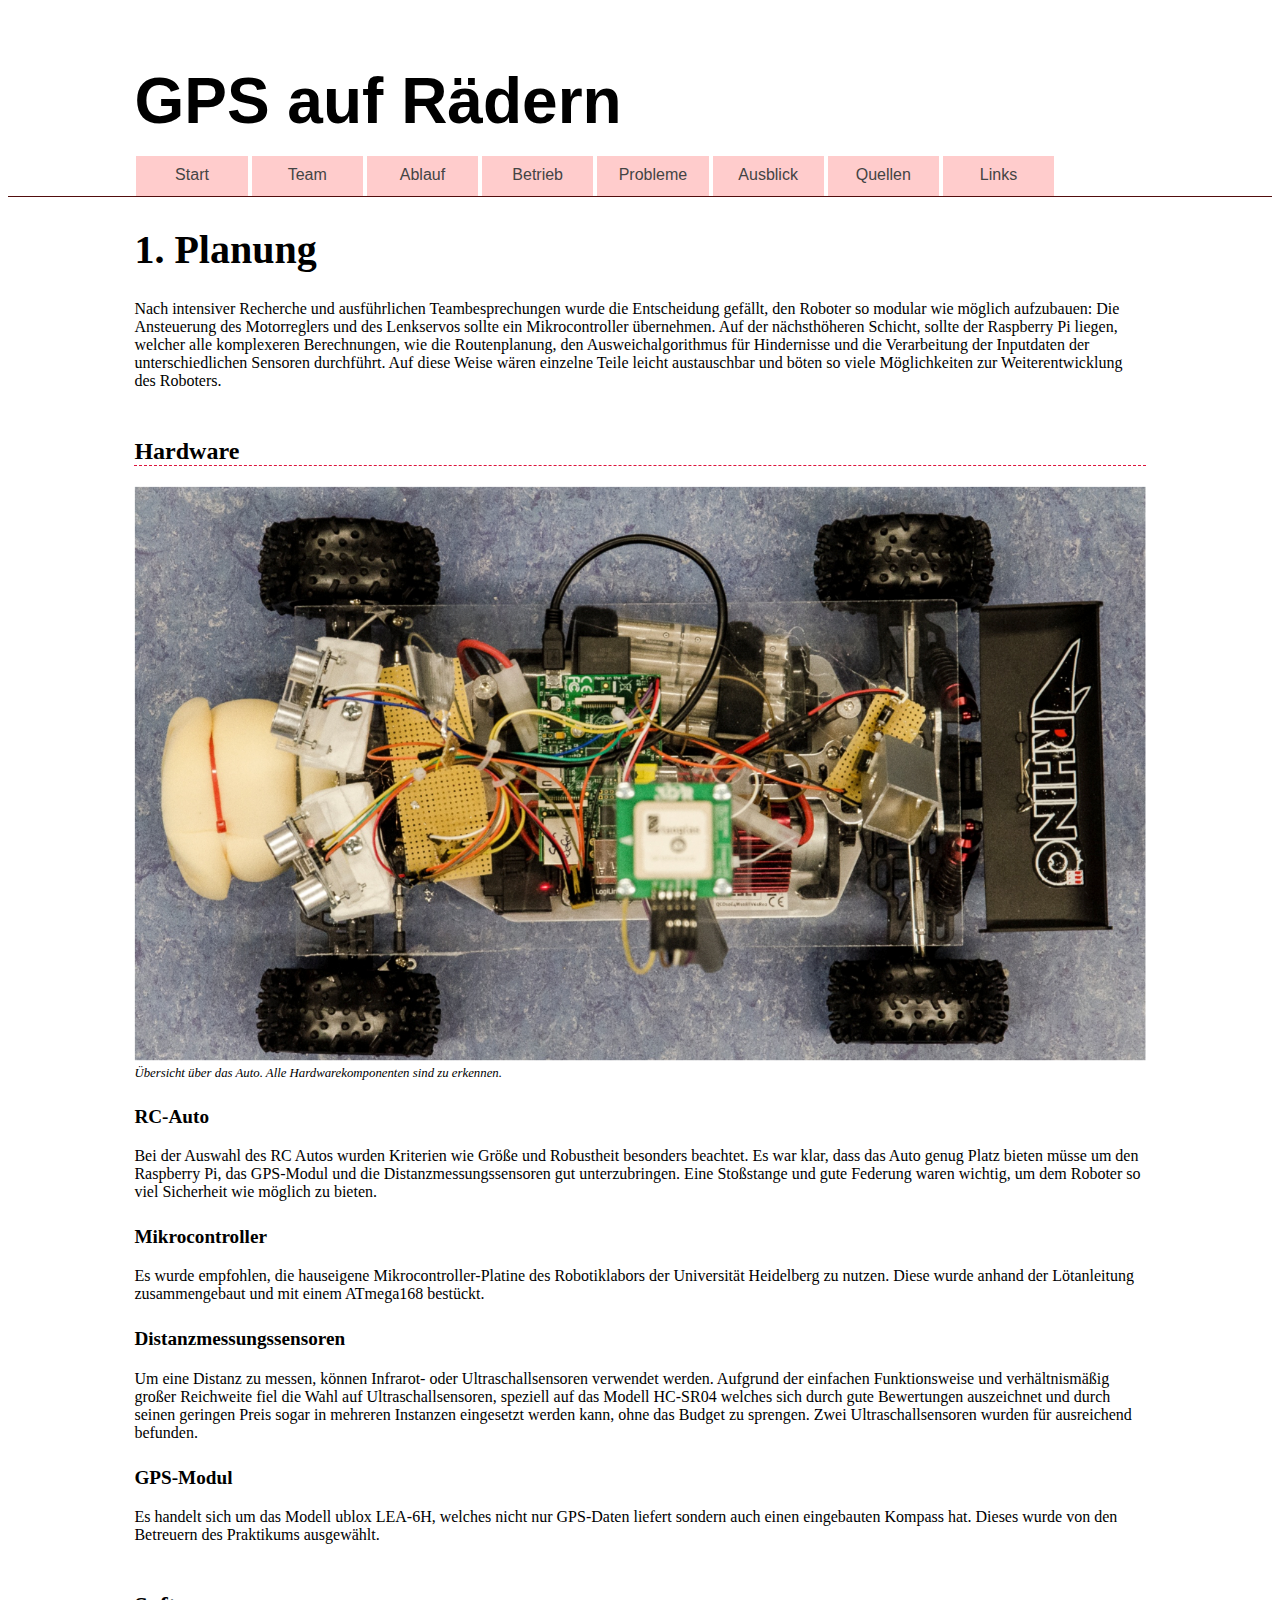
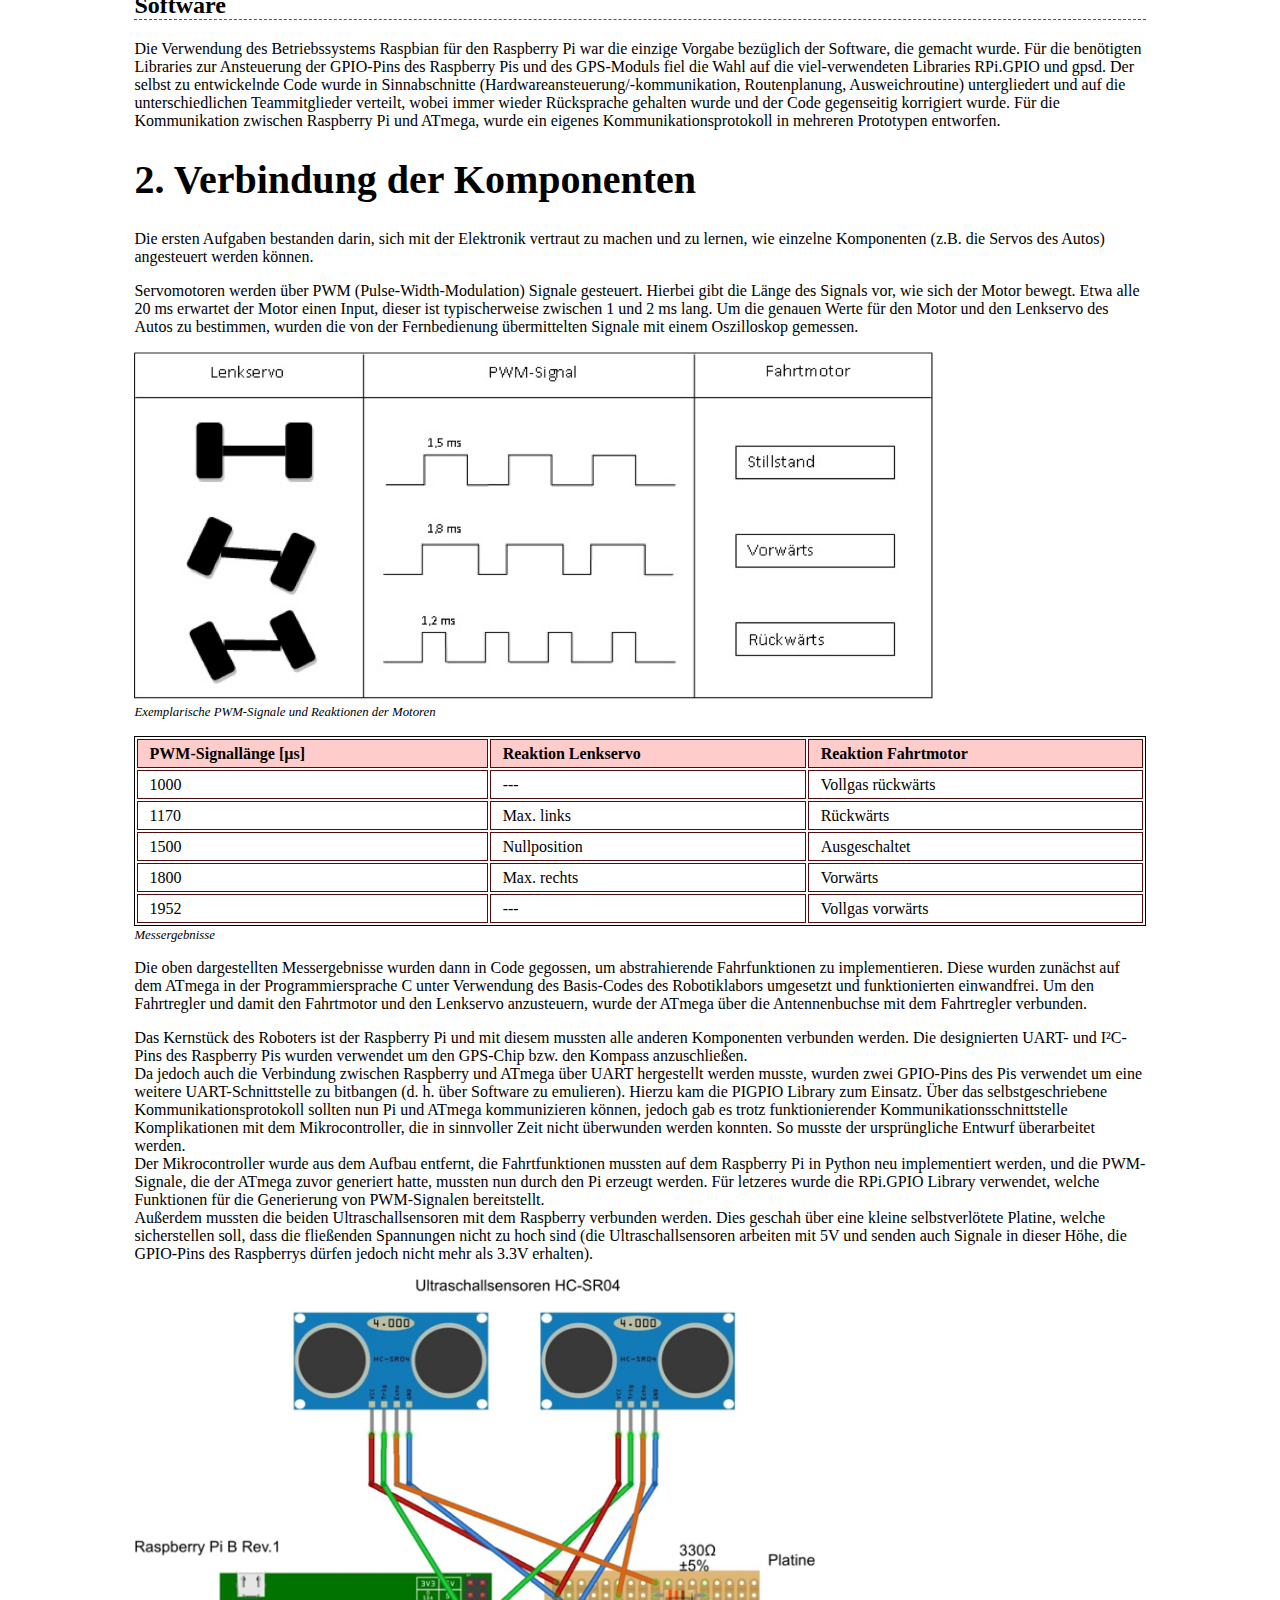
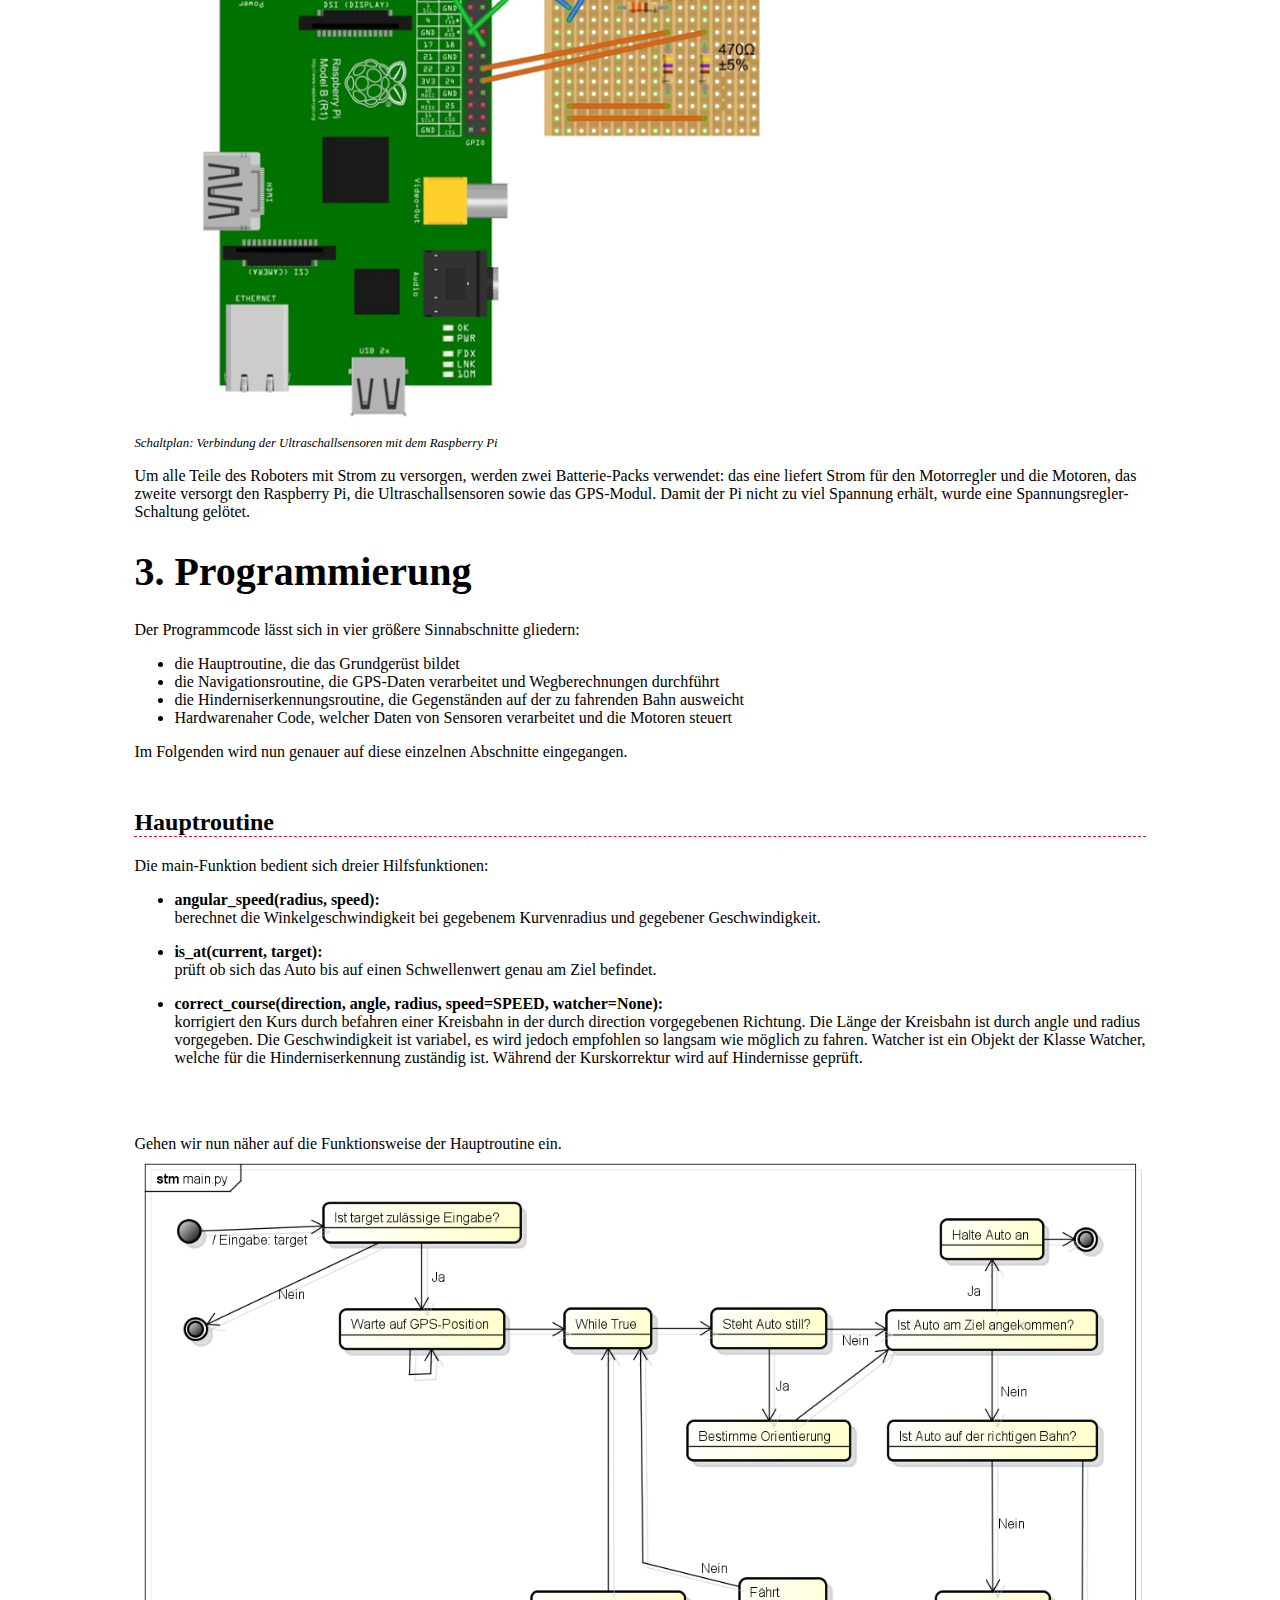
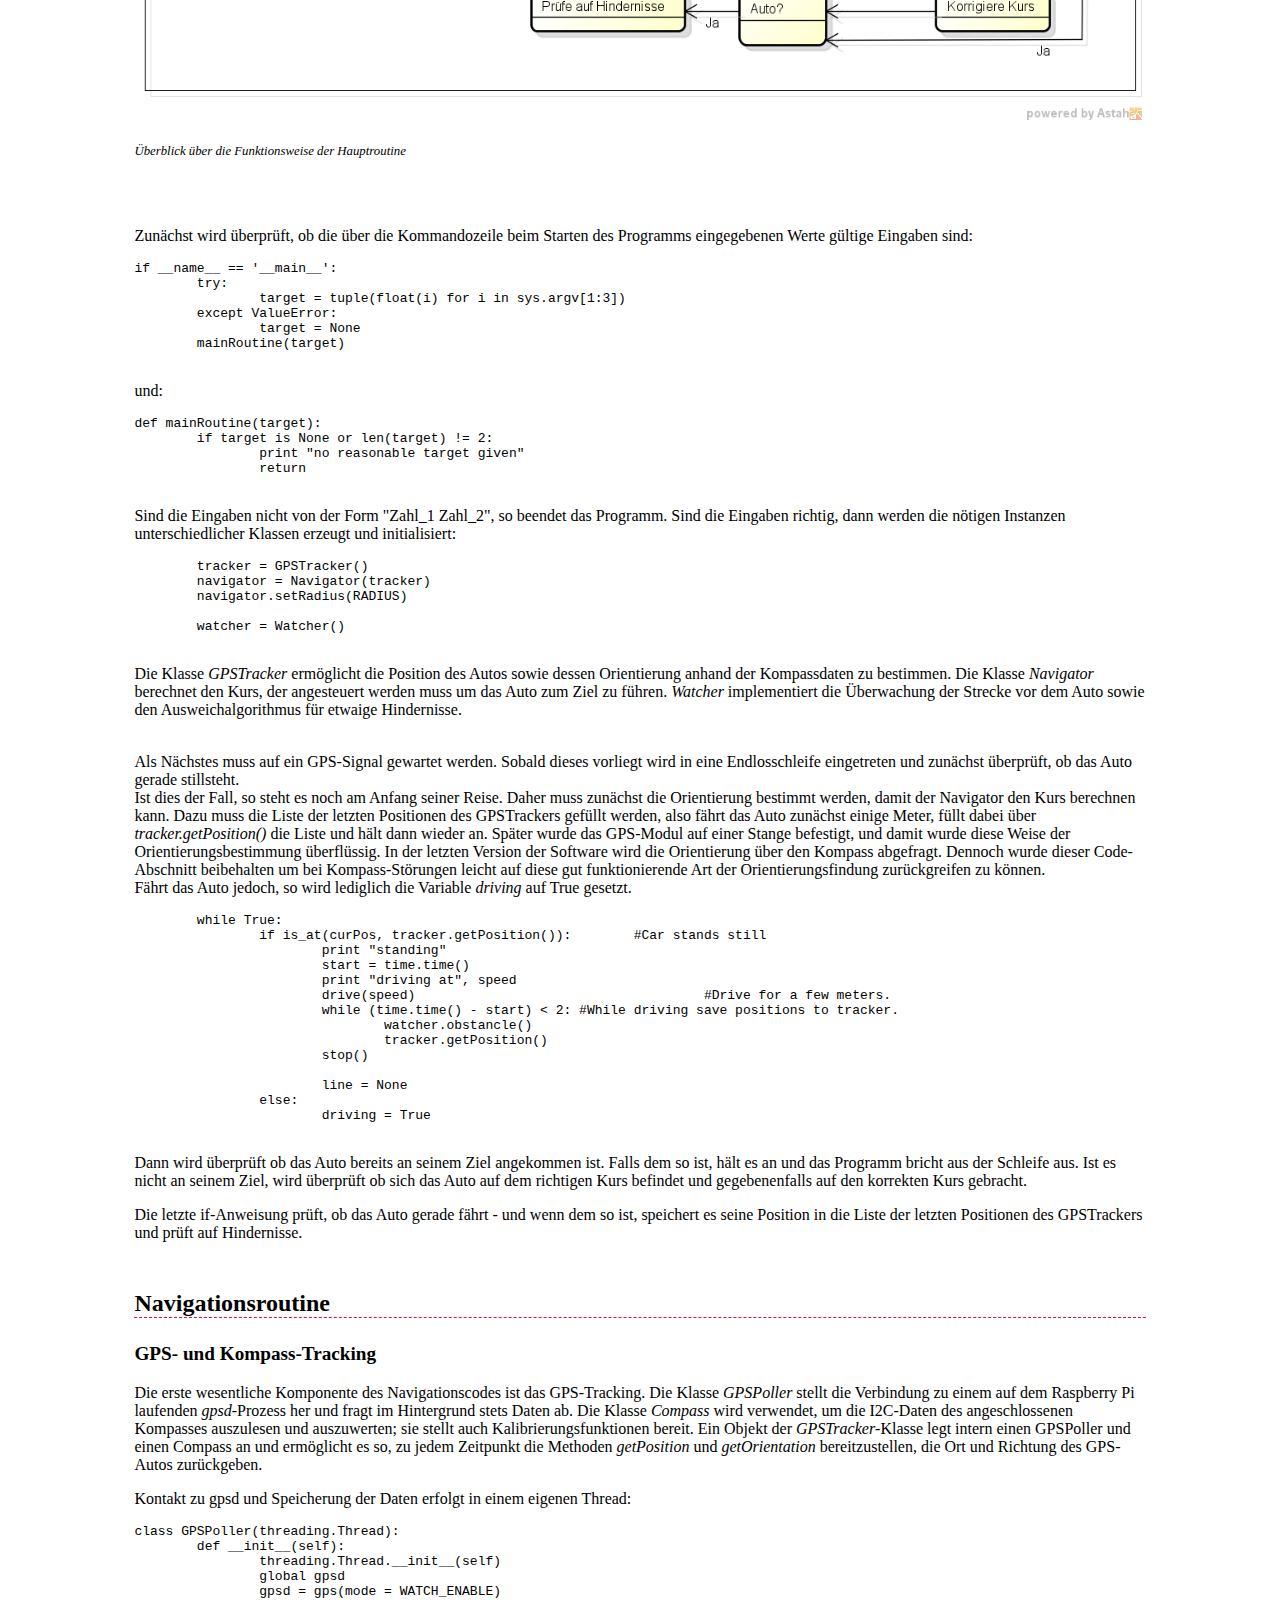
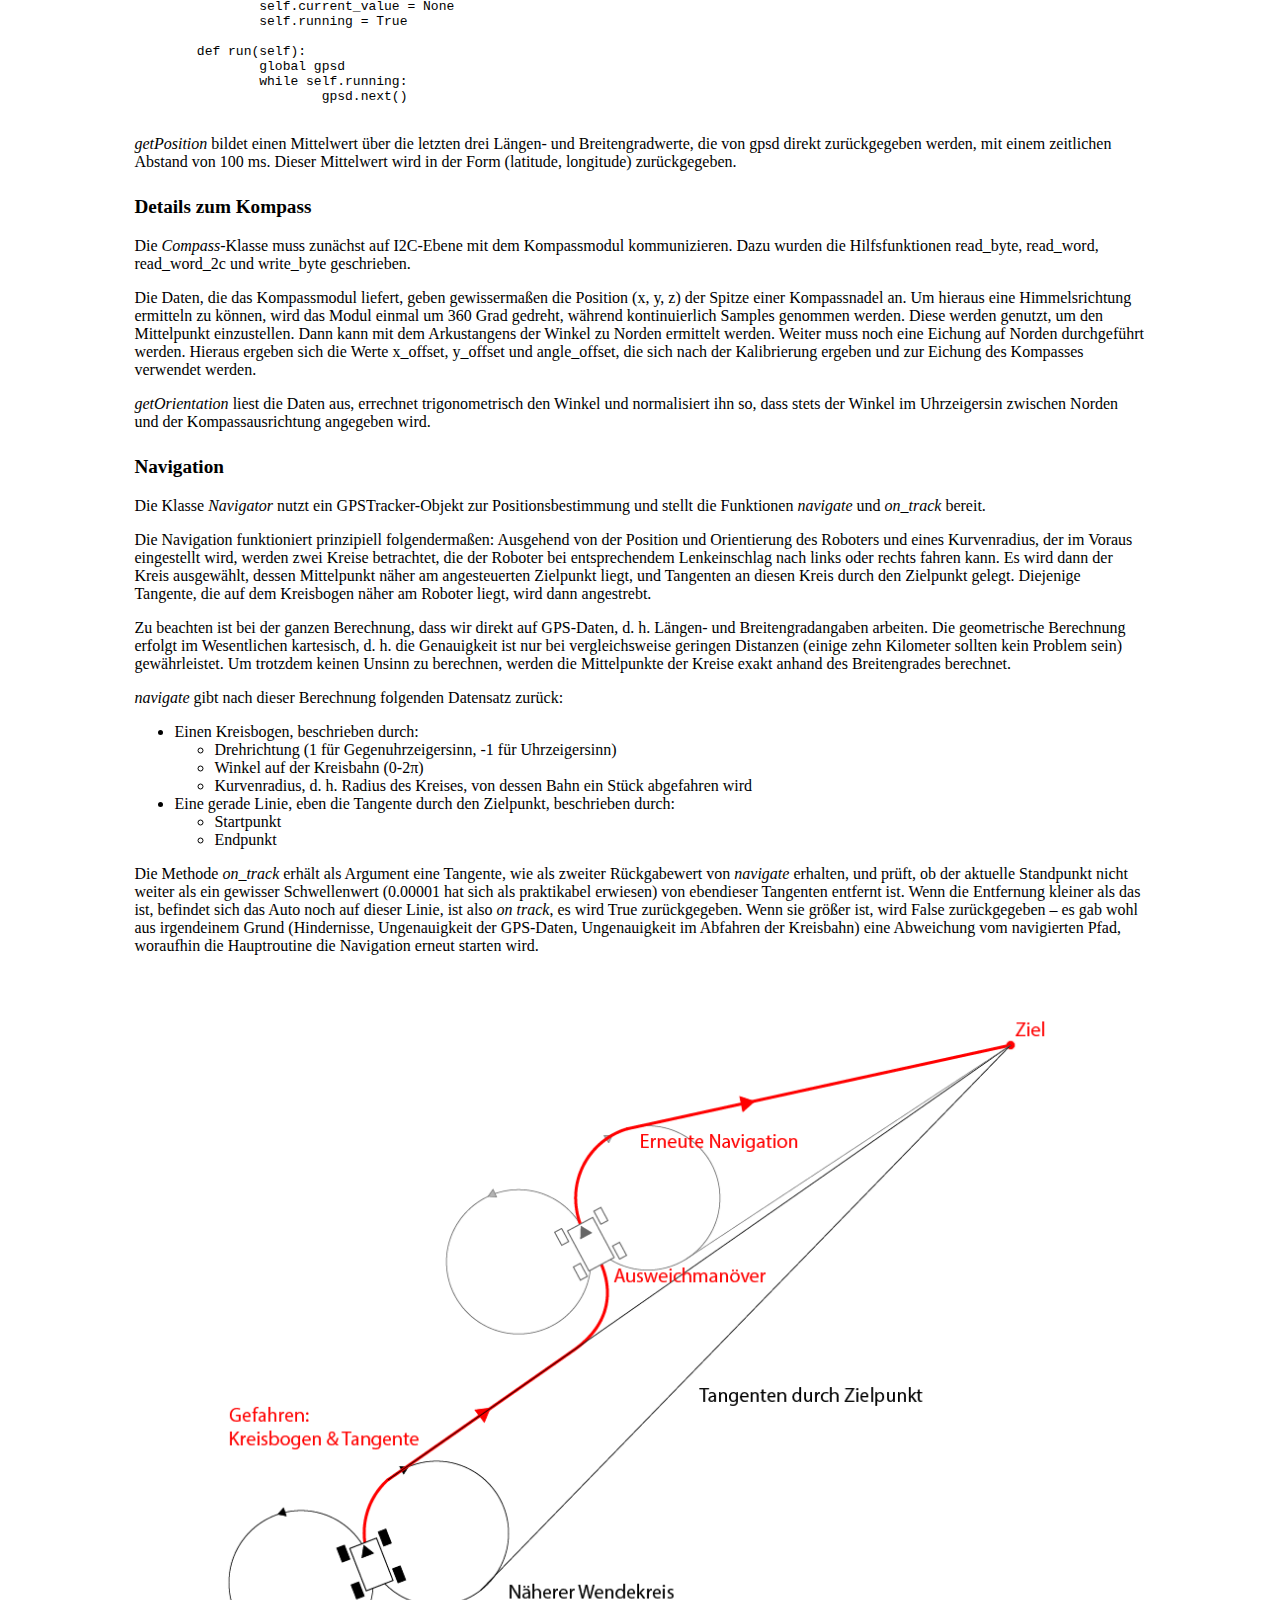
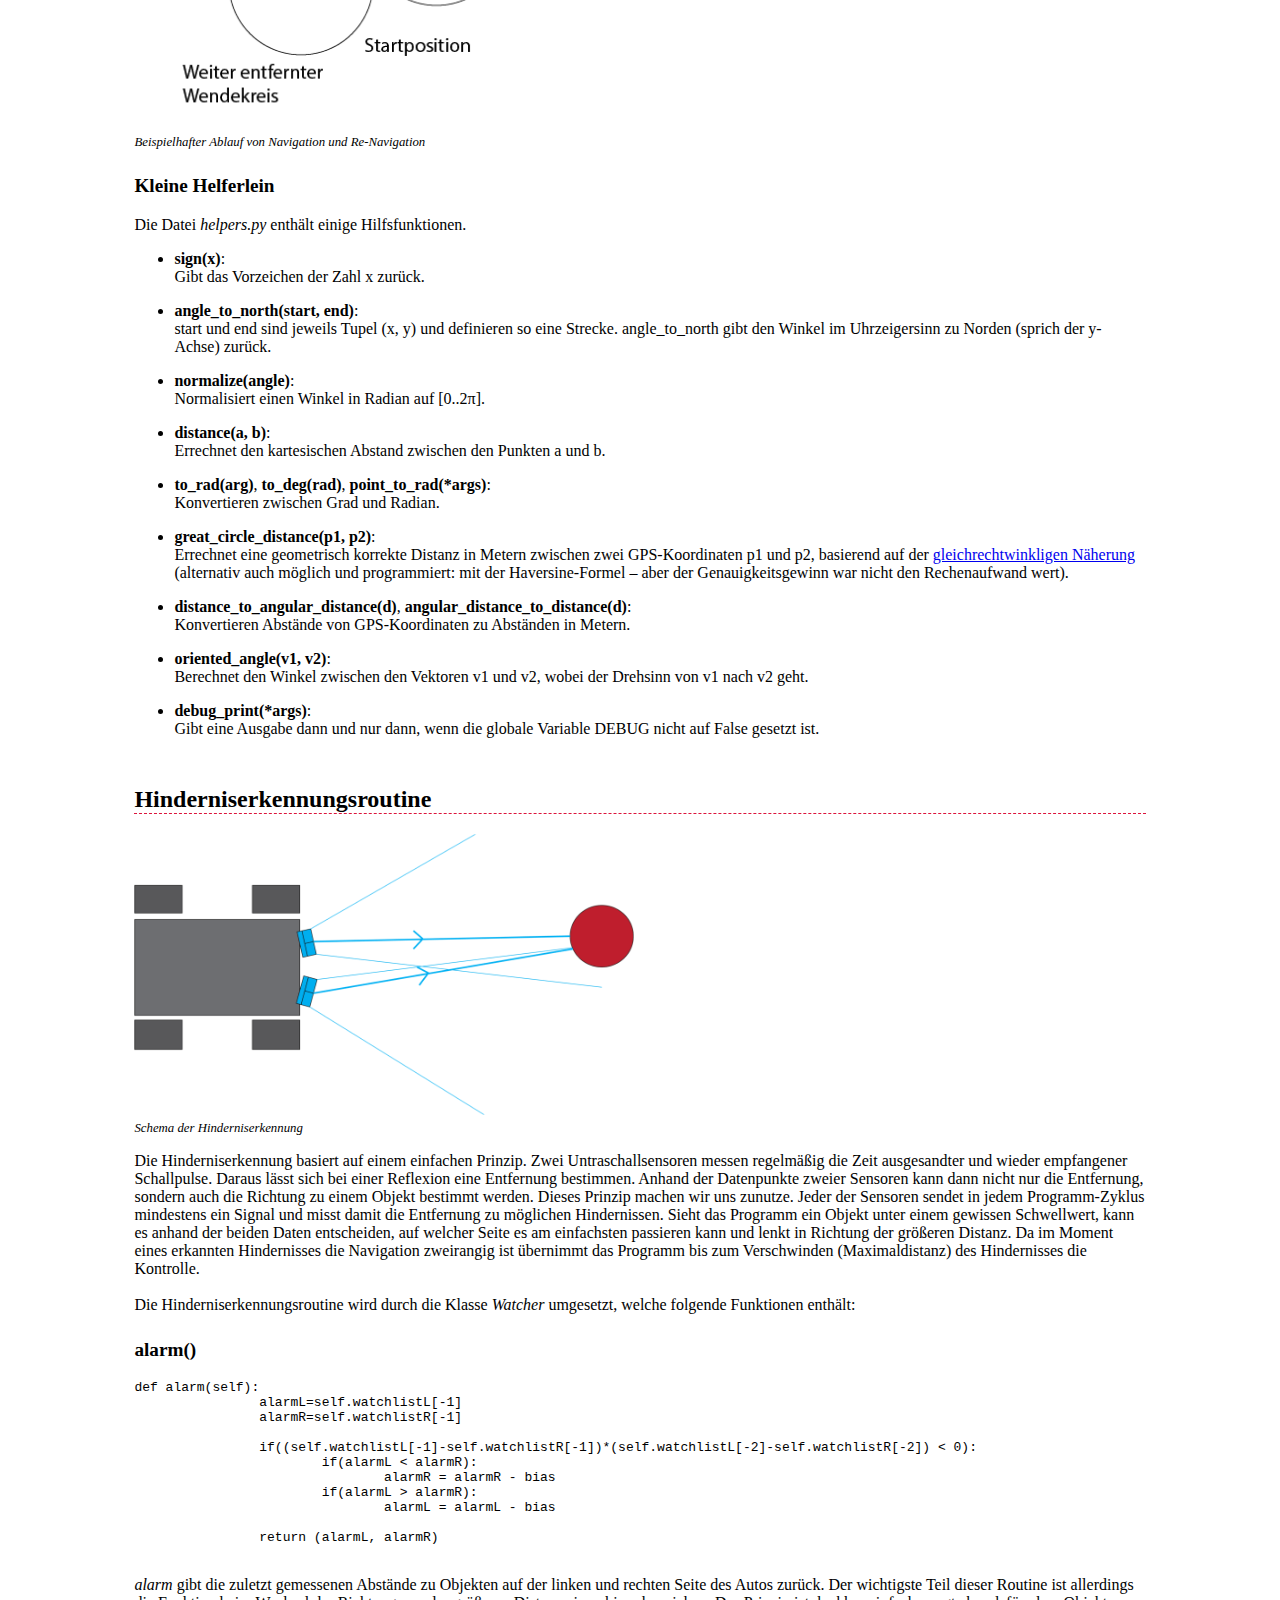
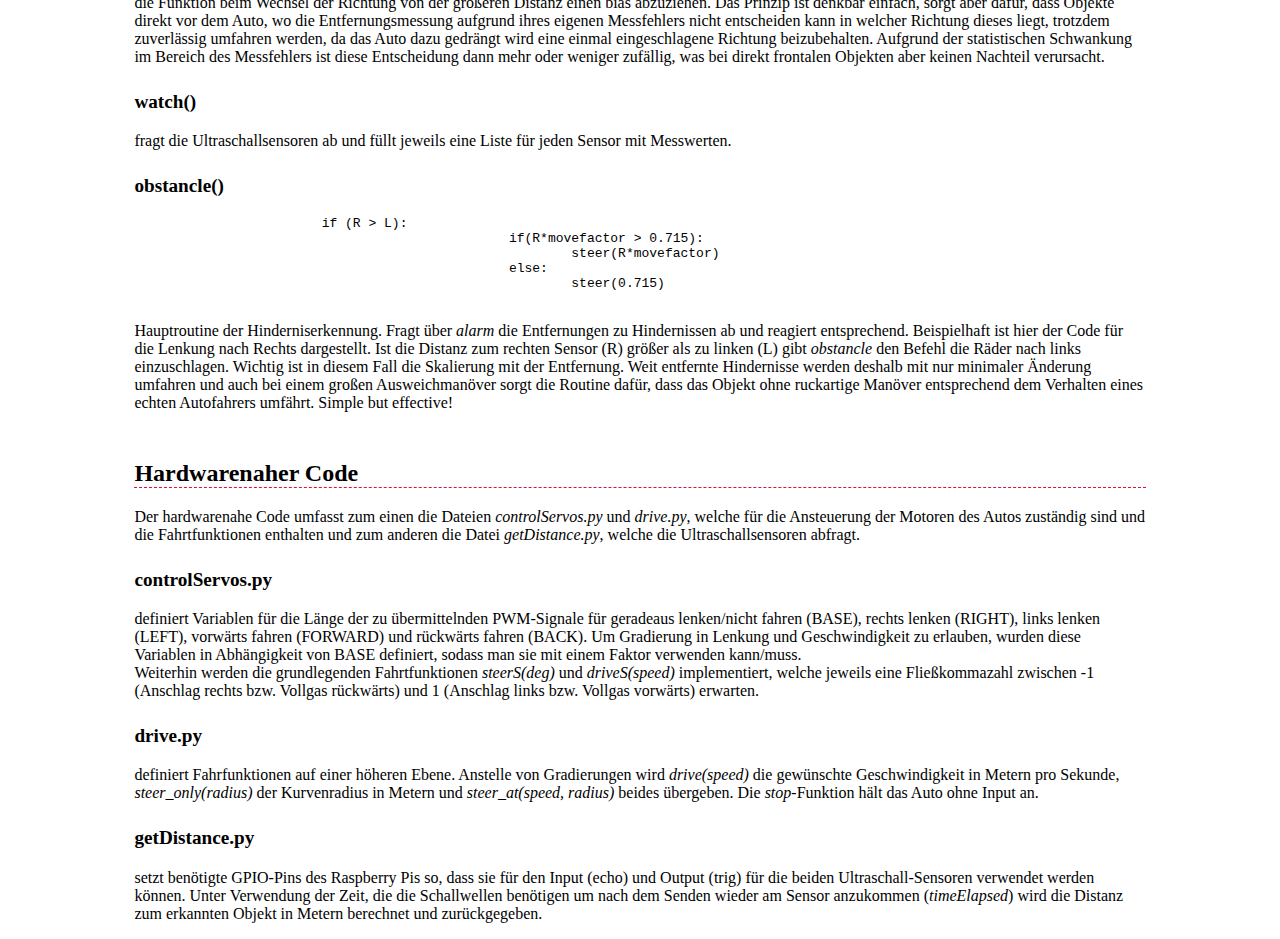
<file: ablauf.html>
<?xml version="1.0" encoding="UTF-8"?>
<!DOCTYPE html PUBLIC "-//W3C//DTD XHTML 1.0 Strict//EN" "http://www.w3.org/TR/xhtml1/DTD/xhtml1-strict.dtd">
<html xmlns="http://www.w3.org/1999/xhtml" xml:lang="en" lang="en">
    <head>
    	<meta charset="UTF-8">
        <title>GPS auf Rädern</title>
        <style type="text/css">
			@import url('style.css');
        </style>
        <!--[if lte IE 7]>
        <style type="text/css">
        	
        </style>
        <![endif]-->
    </head>
    <body>
	    <div class="container" id="header">
			<div id="head">GPS auf Rädern</div>
			<ul id="navigation">
				<li><a href="index.html">Start</a></li>
				<li><a href="team.html">Team</a></li>
				<li><a href="ablauf.html">Ablauf</a></li>
				<li><a href="anleitung.html">Betrieb</a></li>
				<li><a href="probleme.html">Probleme</a></li>
				<li><a href="ausblick.html">Ausblick</a></li>
				<li><a href="quellen.html">Quellen</a></li>
				<li><a href="links.html">Links</a></li>
			</ul>
		</div>
		<div style="clear: all; height: 2.9em; margin-top: -4px; width: 100%;"></div>
		<hr style="position: relative; top: -2px;" />
		<div class="container" id="body">
			<h1>1. Planung</h1>
			<p>
Nach intensiver Recherche und ausführlichen Teambesprechungen wurde die Entscheidung gefällt, den Roboter so modular wie möglich aufzubauen:
Die Ansteuerung des Motorreglers und des Lenkservos sollte ein Mikrocontroller übernehmen.
Auf der nächsthöheren Schicht, sollte der Raspberry Pi liegen, welcher alle komplexeren Berechnungen, wie die Routenplanung, den Ausweichalgorithmus für Hindernisse und die Verarbeitung der Inputdaten der unterschiedlichen Sensoren durchführt.
Auf diese Weise wären einzelne Teile leicht austauschbar und böten so viele Möglichkeiten zur Weiterentwicklung des Roboters.
			</p>
			<h2>Hardware</h2>
			<img src="pictures/auto.png" alt="Top-Down-Ansicht des Autos" />
			<p class="caption">Übersicht über das Auto. Alle Hardwarekomponenten sind zu erkennen.</p>
			<h3>RC-Auto</h3>
			<p>
Bei der Auswahl des RC Autos wurden Kriterien wie Größe und Robustheit besonders beachtet. Es war klar, dass das Auto genug Platz bieten müsse um den Raspberry Pi, das GPS-Modul und die Distanzmessungssensoren gut unterzubringen. Eine Stoßstange und gute Federung waren wichtig, um dem Roboter so viel Sicherheit wie möglich zu bieten.
			</p>
			<h3>Mikrocontroller</h3>
			<p>
Es wurde empfohlen, die hauseigene Mikrocontroller-Platine des Robotiklabors der Universität Heidelberg zu nutzen. Diese wurde anhand der Lötanleitung zusammengebaut und mit einem ATmega168 bestückt.
			</p>
			<h3>Distanzmessungssensoren</h3>
			<p>
Um eine Distanz zu messen, können Infrarot- oder Ultraschallsensoren verwendet werden. Aufgrund der einfachen Funktionsweise und verhältnismäßig großer Reichweite fiel die Wahl auf Ultraschallsensoren, speziell auf das Modell HC-SR04 welches sich durch gute Bewertungen auszeichnet und durch seinen geringen Preis sogar in mehreren Instanzen eingesetzt werden kann, ohne das Budget zu sprengen. Zwei Ultraschallsensoren wurden für ausreichend befunden.
			</p>
			<h3>GPS-Modul</h3>
			<p>
Es handelt sich um das Modell ublox LEA-6H, welches nicht nur GPS-Daten liefert sondern auch einen eingebauten Kompass hat. Dieses wurde von den Betreuern des Praktikums ausgewählt.
			</p>
			<h2>Software</h2>
			<p>
Die Verwendung des Betriebssystems Raspbian für den Raspberry Pi war die einzige Vorgabe bezüglich der Software, die gemacht wurde.
Für die benötigten Libraries zur Ansteuerung der GPIO-Pins des Raspberry Pis und des GPS-Moduls fiel die Wahl auf die viel-verwendeten Libraries RPi.GPIO und gpsd.
Der selbst zu entwickelnde Code wurde in Sinnabschnitte (Hardwareansteuerung/-kommunikation, Routenplanung, Ausweichroutine) untergliedert und auf die unterschiedlichen Teammitglieder verteilt, wobei immer wieder Rücksprache gehalten wurde und der Code gegenseitig korrigiert wurde.
Für die Kommunikation zwischen Raspberry Pi und ATmega, wurde ein eigenes Kommunikationsprotokoll in mehreren Prototypen entworfen.
			</p>
			<h1>2. Verbindung der Komponenten</h1>
			<p>
Die ersten Aufgaben bestanden darin, sich mit der Elektronik vertraut zu machen und zu lernen, wie einzelne Komponenten (z.B. die Servos des Autos) angesteuert werden können.
			</p>
			<p>
Servomotoren werden über PWM (Pulse-Width-Modulation) Signale gesteuert. Hierbei gibt die Länge des Signals vor, wie sich der Motor bewegt. Etwa alle 20 ms erwartet der Motor einen Input, dieser ist typischerweise zwischen 1 und 2 ms lang.
Um die genauen Werte für den Motor und den Lenkservo des Autos zu bestimmen, wurden die von der Fernbedienung übermittelten Signale mit einem Oszilloskop gemessen.
			</p>
			<img src="pictures/servos.png" style="width: 800px;" alt="Exemplarische PWM-Signale und Reaktionen der Motoren" />
			<p class="caption">
				Exemplarische PWM-Signale und Reaktionen der Motoren
			</p>
			<p> </p>
			<p>
			<table>
				<tr>
					<th>PWM-Signallänge [µs]</th>
					<th>Reaktion Lenkservo</th>
					<th>Reaktion Fahrtmotor</th>
				</tr>
				<tr>
					<td>1000</td>
					<td>---</td>
					<td>Vollgas rückwärts</td>
				</tr>
				<tr>
					<td>1170</td>
					<td>Max. links</td>
					<td>Rückwärts</td>
				</tr>
				<tr>
					<td>1500</td>
					<td>Nullposition</td>
					<td>Ausgeschaltet</td>
				</tr>
				<tr>
					<td>1800</td>
					<td>Max. rechts</td>
					<td>Vorwärts</td>
				</tr>
				<tr>
					<td>1952</td>
					<td>---</td>
					<td>Vollgas vorwärts</td>
				</tr>
			</table>
			<p class="caption">
				Messergebnisse
			</p>
			</p>
			<p>
Die oben dargestellten Messergebnisse wurden dann in Code gegossen, um abstrahierende Fahrfunktionen zu implementieren. 
Diese wurden zunächst auf dem ATmega in der Programmiersprache C unter Verwendung des Basis-Codes des Robotiklabors umgesetzt und funktionierten einwandfrei.
Um den Fahrtregler und damit den Fahrtmotor und den Lenkservo anzusteuern, wurde der ATmega über die Antennenbuchse mit dem Fahrtregler verbunden.
			</p>
			<p>
Das Kernstück des Roboters ist der Raspberry Pi und mit diesem mussten alle anderen Komponenten verbunden werden. Die designierten  UART- und I²C-Pins des Raspberry Pis wurden verwendet um den GPS-Chip bzw. den Kompass anzuschließen.
<br>Da jedoch auch die Verbindung zwischen Raspberry und ATmega über UART hergestellt werden musste, wurden zwei GPIO-Pins des Pis verwendet um eine weitere UART-Schnittstelle zu bitbangen (d. h. über Software zu emulieren). Hierzu kam die PIGPIO Library zum Einsatz. Über das selbstgeschriebene Kommunikationsprotokoll sollten nun Pi und ATmega kommunizieren können, jedoch gab es trotz funktionierender Kommunikationsschnittstelle Komplikationen mit dem Mikrocontroller, die in sinnvoller Zeit nicht überwunden werden konnten. So musste der ursprüngliche Entwurf überarbeitet werden.</br> 
Der Mikrocontroller wurde aus dem Aufbau entfernt, die Fahrtfunktionen mussten auf dem Raspberry Pi in Python neu implementiert werden, und die PWM-Signale, die der ATmega zuvor generiert hatte, mussten nun durch den Pi erzeugt werden. Für letzeres wurde die RPi.GPIO Library verwendet, welche Funktionen für die Generierung von PWM-Signalen bereitstellt.
<br>Außerdem mussten die beiden Ultraschallsensoren mit dem Raspberry verbunden werden. Dies geschah über eine kleine selbstverlötete Platine, welche sicherstellen soll, dass die fließenden Spannungen nicht zu hoch sind (die Ultraschallsensoren arbeiten mit 5V und senden auch Signale in dieser Höhe, die GPIO-Pins des Raspberrys dürfen jedoch nicht mehr als 3.3V erhalten).</br>
			</p>
			<img src="pictures/ultraschallsensoren.png" style="width: 700px;" alt="Schaltplan Ultraschallsensoren" />
			<p class="caption">
				Schaltplan: Verbindung der Ultraschallsensoren mit dem Raspberry Pi
			</p>
			<p>
Um alle Teile des Roboters mit Strom zu versorgen, werden zwei Batterie-Packs verwendet: das eine liefert Strom für den Motorregler und die Motoren, das zweite versorgt den Raspberry Pi, die Ultraschallsensoren sowie das GPS-Modul. Damit der Pi nicht zu viel Spannung erhält, wurde eine Spannungsregler-Schaltung gelötet.
			</p>
			<h1>3. Programmierung</h1>
			<p>
Der Programmcode lässt sich in vier größere Sinnabschnitte gliedern:
			</p>
			<ul>
				<li>die Hauptroutine, die das Grundgerüst bildet</li>
				<li>die Navigationsroutine, die GPS-Daten verarbeitet und Wegberechnungen durchführt</li>
				<li>die Hinderniserkennungsroutine, die Gegenständen auf der zu fahrenden Bahn ausweicht</li>
				<li>Hardwarenaher Code, welcher Daten von Sensoren verarbeitet und die Motoren steuert</li>
			</ul>
			<p>
			Im Folgenden wird nun genauer auf diese einzelnen Abschnitte eingegangen.
			</p>
			<h2>Hauptroutine</h2>
			<p>Die main-Funktion bedient sich dreier Hilfsfunktionen:</p>
			<ul>
				<li><b>angular_speed(radius, speed):</b>
							<br>
							berechnet die Winkelgeschwindigkeit bei gegebenem Kurvenradius und gegebener Geschwindigkeit.
							</br>
				</li>
				<p></p>
				<li><b>is_at(current, target):</b>
							<br>
							prüft ob sich das Auto bis auf einen Schwellenwert genau am Ziel befindet.
							</br>
				</li>
				<p></p>
				<li><b>correct_course(direction, angle, radius, speed=SPEED, watcher=None):</b>
							<br>
							korrigiert den Kurs durch befahren einer Kreisbahn in der durch direction vorgegebenen Richtung. Die Länge der Kreisbahn ist durch angle und 								radius vorgegeben. Die Geschwindigkeit ist variabel, es wird jedoch empfohlen so langsam wie möglich zu fahren. Watcher ist ein Objekt der 								Klasse Watcher, welche für die Hinderniserkennung zuständig ist. Während der Kurskorrektur wird auf Hindernisse geprüft.
							</br>
				</li>
			</ul>
				<br></br>
				<p>
				Gehen wir nun näher auf die Funktionsweise der Hauptroutine ein.
				<img src="pictures/flussdiagramm.png" alt="Flussdiagramm der main-Funktion" />
					<p class="caption">
					Überblick über die Funktionsweise der Hauptroutine
					</p>
				</p>
				<br></br>
				<p>
				Zunächst wird überprüft, ob die über die Kommandozeile beim Starten des Programms eingegebenen Werte gültige Eingaben sind:
				</p>
			<pre>
if __name__ == '__main__':
	try:
		target = tuple(float(i) for i in sys.argv[1:3])
	except ValueError:
		target = None
	mainRoutine(target)
			</pre>
			<p>und:</p>
			<pre>
def mainRoutine(target):
	if target is None or len(target) != 2:
		print "no reasonable target given"
		return
			</pre>
			<p>
Sind die Eingaben nicht von der Form "Zahl_1 Zahl_2", so beendet das Programm.
Sind die Eingaben richtig, dann werden die nötigen Instanzen unterschiedlicher Klassen erzeugt und initialisiert:
			</p>
			<pre>
	tracker = GPSTracker()
	navigator = Navigator(tracker)
	navigator.setRadius(RADIUS)
	
	watcher = Watcher()
			</pre>
			<p>
Die Klasse <em>GPSTracker</em> ermöglicht die Position des Autos sowie dessen Orientierung anhand der Kompassdaten zu bestimmen.
Die Klasse <em>Navigator</em> berechnet den Kurs, der angesteuert werden muss um das Auto zum Ziel zu führen.
<em>Watcher</em> implementiert die Überwachung der Strecke vor dem Auto sowie den Ausweichalgorithmus für etwaige Hindernisse.
			</p>
			<p>
<br>Als Nächstes muss auf ein GPS-Signal gewartet werden. Sobald dieses vorliegt wird in eine Endlosschleife eingetreten und zunächst überprüft, ob das Auto gerade stillsteht.</br>
Ist dies der Fall, so steht es noch am Anfang seiner Reise. Daher muss zunächst die Orientierung bestimmt werden, damit der Navigator den Kurs berechnen kann. Dazu muss die Liste der letzten Positionen des GPSTrackers gefüllt werden, also fährt das Auto zunächst einige Meter, füllt dabei über <em>tracker.getPosition()</em> die Liste und hält dann wieder an. Später wurde das GPS-Modul auf einer Stange befestigt, und damit wurde diese Weise der Orientierungsbestimmung überflüssig. In der letzten Version der Software wird die Orientierung über den Kompass abgefragt. Dennoch wurde dieser Code-Abschnitt beibehalten um bei Kompass-Störungen leicht auf diese gut funktionierende Art der Orientierungsfindung zurückgreifen zu können.
<br>Fährt das Auto jedoch, so wird lediglich die Variable <em>driving</em> auf True gesetzt.</br>
			</p>
			<pre>
	while True:
		if is_at(curPos, tracker.getPosition()): 	#Car stands still
			print "standing"
			start = time.time()
			print "driving at", speed
			drive(speed)					 #Drive for a few meters.
			while (time.time() - start) < 2: #While driving save positions to tracker.
				watcher.obstancle()
				tracker.getPosition()
			stop()
		
			line = None
		else:
			driving = True
			</pre>
			<p>
Dann wird überprüft ob das Auto bereits an seinem Ziel angekommen ist. Falls dem so ist, hält es an und das Programm bricht aus der Schleife aus.
Ist es nicht an seinem Ziel, wird überprüft ob sich das Auto auf dem richtigen Kurs befindet und gegebenenfalls auf den korrekten Kurs gebracht.
			</p>
			<p>
Die letzte if-Anweisung prüft, ob das Auto gerade fährt - und wenn dem so ist, speichert es seine Position in die Liste der letzten Positionen des GPSTrackers und prüft auf Hindernisse.
			</p>
			<h2>Navigationsroutine</h2>
			<h3>GPS- und Kompass-Tracking</h3>
			<p>
Die erste wesentliche Komponente des Navigationscodes ist das GPS-Tracking. Die Klasse <em>GPSPoller</em> stellt die Verbindung zu einem auf dem Raspberry Pi laufenden <em>gpsd</em>-Prozess her und fragt im Hintergrund stets Daten ab. Die Klasse <em>Compass</em> wird verwendet, um die I2C-Daten des angeschlossenen Kompasses auszulesen und auszuwerten; sie stellt auch Kalibrierungsfunktionen bereit. Ein Objekt der <em>GPSTracker</em>-Klasse legt intern einen GPSPoller und einen Compass an und ermöglicht es so, zu jedem Zeitpunkt die Methoden <em>getPosition</em> und <em>getOrientation</em> bereitzustellen, die Ort und Richtung des GPS-Autos zurückgeben.
			</p>
			<p>
Kontakt zu gpsd und Speicherung der Daten erfolgt in einem eigenen Thread:
			</p>
			<pre>
class GPSPoller(threading.Thread):
	def __init__(self):
		threading.Thread.__init__(self)
		global gpsd
		gpsd = gps(mode = WATCH_ENABLE)
		self.current_value = None
		self.running = True
	
	def run(self):
		global gpsd
		while self.running:
			gpsd.next()
			</pre>
			<p>
<em>getPosition</em> bildet einen Mittelwert über die letzten drei Längen- und Breitengradwerte, die von gpsd direkt zurückgegeben werden, mit einem zeitlichen Abstand von 100&nbsp;ms. Dieser Mittelwert wird in der Form (latitude, longitude) zurückgegeben.
			</p>
			<h3>Details zum Kompass</h3>
			<p>
Die <em>Compass</em>-Klasse muss zunächst auf I2C-Ebene mit dem Kompassmodul kommunizieren. Dazu wurden die Hilfsfunktionen read_byte, read_word, read_word_2c und write_byte geschrieben.
			</p>
			<p>
Die Daten, die das Kompassmodul liefert, geben gewissermaßen die Position (x, y, z) der Spitze einer Kompassnadel an. Um hieraus eine Himmelsrichtung ermitteln zu können, wird das Modul einmal um 360 Grad gedreht, während kontinuierlich Samples genommen werden. Diese werden genutzt, um den Mittelpunkt einzustellen. Dann kann mit dem Arkustangens der Winkel zu Norden ermittelt werden. Weiter muss noch eine Eichung auf Norden durchgeführt werden. Hieraus ergeben sich die Werte x_offset, y_offset und angle_offset, die sich nach der Kalibrierung ergeben und zur Eichung des Kompasses verwendet werden.
			</p>
			<p>
<em>getOrientation</em> liest die Daten aus, errechnet trigonometrisch den Winkel und normalisiert ihn so, dass stets der Winkel im Uhrzeigersin zwischen Norden und der Kompassausrichtung angegeben wird.
			</p>
			<h3>Navigation</h3>
			<p>
Die Klasse <em>Navigator</em> nutzt ein GPSTracker-Objekt zur Positionsbestimmung und stellt die Funktionen <em>navigate</em> und <em>on_track</em> bereit.
			</p>
			<p>
Die Navigation funktioniert prinzipiell folgendermaßen: Ausgehend von der Position und Orientierung des Roboters und eines Kurvenradius, der im Voraus eingestellt wird, werden zwei Kreise betrachtet, die der Roboter bei entsprechendem Lenkeinschlag nach links oder rechts fahren kann. Es wird dann der Kreis ausgewählt, dessen Mittelpunkt näher am angesteuerten Zielpunkt liegt, und Tangenten an diesen Kreis durch den Zielpunkt gelegt. Diejenige Tangente, die auf dem Kreisbogen näher am Roboter liegt, wird dann angestrebt.
			</p>
			<p>
Zu beachten ist bei der ganzen Berechnung, dass wir direkt auf GPS-Daten, d. h. Längen- und Breitengradangaben arbeiten. Die geometrische Berechnung erfolgt im Wesentlichen kartesisch, d. h. die Genauigkeit ist nur bei vergleichsweise geringen Distanzen (einige zehn Kilometer sollten kein Problem sein) gewährleistet. Um trotzdem keinen Unsinn zu berechnen, werden die Mittelpunkte der Kreise exakt anhand des Breitengrades berechnet.
			</p>
			<p>
<em>navigate</em> gibt nach dieser Berechnung folgenden Datensatz zurück:
			</p>
			<ul>
				<li>Einen Kreisbogen, beschrieben durch:
					<ul>
						<li>Drehrichtung (1 für Gegenuhrzeigersinn, -1 für Uhrzeigersinn)</li>
						<li>Winkel auf der Kreisbahn (0-2π)</li>
						<li>Kurvenradius, d. h. Radius des Kreises, von dessen Bahn ein Stück abgefahren wird</li>
					</ul>
				</li>
				<li>Eine gerade Linie, eben die Tangente durch den Zielpunkt, beschrieben durch:
					<ul>
						<li>Startpunkt</li>
						<li>Endpunkt</li>
					</ul>
				</li>
			</ul>
			<p>
Die Methode <em>on_track</em> erhält als Argument eine Tangente, wie als zweiter Rückgabewert von <em>navigate</em> erhalten, und prüft, ob der aktuelle Standpunkt nicht weiter als ein gewisser Schwellenwert (0.00001 hat sich als praktikabel erwiesen) von ebendieser Tangenten entfernt ist. Wenn die Entfernung kleiner als das ist, befindet sich das Auto noch auf dieser Linie, ist also <em>on track</em>, es wird True zurückgegeben. Wenn sie größer ist, wird False zurückgegeben – es gab wohl aus irgendeinem Grund (Hindernisse, Ungenauigkeit der GPS-Daten, Ungenauigkeit im Abfahren der Kreisbahn) eine Abweichung vom navigierten Pfad, woraufhin die Hauptroutine die Navigation erneut starten wird.
			</p>
			<img src="pictures/navigation.png" alt="Beispielhafte Navigation" />
			<p class="caption">
				Beispielhafter Ablauf von Navigation und Re-Navigation
			</p>
			<h3>Kleine Helferlein</h3>
			<p>
Die Datei <em>helpers.py</em> enthält einige Hilfsfunktionen.
			</p>
			<ul>
				<li><b>sign(x)</b>: <br>Gibt das Vorzeichen der Zahl x zurück.</br></li><p></p>
				<li><b>angle_to_north(start, end)</b>: <br>start und end sind jeweils Tupel (x, y) und definieren so eine Strecke. angle_to_north gibt den Winkel im Uhrzeigersinn zu Norden (sprich der y-Achse) zurück.</br></li><p></p>
				<li><b>normalize(angle)</b>: <br>Normalisiert einen Winkel in Radian auf [0..2π].</br></li><p></p>
				<li><b>distance(a, b)</b>: <br>Errechnet den kartesischen Abstand zwischen den Punkten a und b.</br></li><p></p>
				<li><b>to_rad(arg)</b>, <b>to_deg(rad)</b>, <b>point_to_rad(*args)</b>: <br>Konvertieren zwischen Grad und Radian.</br></li><p></p>
				<li><b>great_circle_distance(p1, p2)</b>: <br>Errechnet eine geometrisch korrekte Distanz in Metern zwischen zwei GPS-Koordinaten p1 und p2, basierend auf der <a href="http://www.movable-type.co.uk/scripts/latlong.html">gleichrechtwinkligen Näherung</a> (alternativ auch möglich und programmiert: mit der Haversine-Formel – aber der Genauigkeitsgewinn war nicht den Rechenaufwand wert).</br></li><p></p>
				<li><b>distance_to_angular_distance(d)</b>, <b>angular_distance_to_distance(d)</b>: <br>Konvertieren Abstände von GPS-Koordinaten zu Abständen in Metern.</br></li><p></p>
				<li><b>oriented_angle(v1, v2)</b>: <br>Berechnet den Winkel zwischen den Vektoren v1 und v2, wobei der Drehsinn von v1 nach v2 geht.<br></li><p></p>
				<li><b>debug_print(*args)</b>: <br>Gibt eine Ausgabe dann und nur dann, wenn die globale Variable DEBUG nicht auf False gesetzt ist.</br></li><p></p>
			</ul>
			<h2>Hinderniserkennungsroutine</h2>
			<img src="pictures/obstancle.png" style="width: 500px;" alt="Schema der Hinderniserkennung" />
			<p class="caption">
				Schema der Hinderniserkennung
			</p>
			<p>
Die Hinderniserkennung basiert auf einem einfachen Prinzip. Zwei Untraschallsensoren messen regelmäßig die Zeit ausgesandter und wieder empfangener Schallpulse. Daraus lässt sich bei einer Reflexion eine Entfernung bestimmen. Anhand der Datenpunkte zweier Sensoren kann dann nicht nur die Entfernung, sondern auch die Richtung zu einem Objekt bestimmt werden. Dieses Prinzip machen wir uns zunutze. Jeder der Sensoren sendet in jedem Programm-Zyklus mindestens ein Signal und misst damit die Entfernung zu möglichen Hindernissen. Sieht das Programm ein Objekt unter einem gewissen Schwellwert, kann es anhand der beiden Daten entscheiden, auf welcher Seite es am einfachsten passieren kann und lenkt in Richtung der größeren Distanz. Da im Moment eines erkannten Hindernisses die Navigation zweirangig ist übernimmt das Programm bis zum Verschwinden (Maximaldistanz) des Hindernisses die Kontrolle.
<br><br>
Die Hinderniserkennungsroutine wird durch die Klasse <em>Watcher</em> umgesetzt, welche folgende Funktionen enthält:
			</p>
			<h3>alarm()</h3>
			<pre>
def alarm(self):
		alarmL=self.watchlistL[-1]
		alarmR=self.watchlistR[-1]
		
		if((self.watchlistL[-1]-self.watchlistR[-1])*(self.watchlistL[-2]-self.watchlistR[-2]) < 0):
			if(alarmL < alarmR):
				alarmR = alarmR - bias
			if(alarmL > alarmR):
				alarmL = alarmL - bias
		
		return (alarmL, alarmR)
			</pre>
			<p>
<em>alarm</em> gibt die zuletzt gemessenen Abstände zu Objekten auf der linken und rechten Seite des Autos zurück. Der wichtigste Teil dieser Routine ist allerdings die Funktion beim Wechsel der Richtung von der größeren Distanz einen bias abzuziehen. Das Prinzip ist denkbar einfach, sorgt aber dafür, dass Objekte direkt vor dem Auto, wo die Entfernungsmessung aufgrund ihres eigenen Messfehlers nicht entscheiden kann in welcher Richtung dieses liegt, trotzdem zuverlässig umfahren werden, da das Auto dazu gedrängt wird eine einmal eingeschlagene Richtung beizubehalten. Aufgrund der statistischen Schwankung im Bereich des Messfehlers ist diese Entscheidung dann mehr oder weniger zufällig, was bei direkt frontalen Objekten aber keinen Nachteil verursacht.
			</p>
			<h3>watch()</h3>
			<p>
fragt die Ultraschallsensoren ab und füllt jeweils eine Liste für jeden Sensor mit Messwerten.
			</p>
			<h3>obstancle()</h3>
			<pre>
			if (R > L):
						if(R*movefactor > 0.715):
							steer(R*movefactor)
						else:
							steer(0.715)
			</pre>
			<p>
Hauptroutine der Hinderniserkennung. Fragt über <em>alarm</em> die Entfernungen zu Hindernissen ab und reagiert entsprechend. Beispielhaft ist hier der Code für die Lenkung nach Rechts dargestellt. Ist die Distanz zum rechten Sensor (R) größer als zu linken (L) gibt <em>obstancle</em> den Befehl die Räder nach links einzuschlagen. Wichtig ist in diesem Fall die Skalierung mit der Entfernung. Weit entfernte Hindernisse werden deshalb mit nur minimaler Änderung umfahren und auch bei einem großen Ausweichmanöver sorgt die Routine dafür, dass das Objekt ohne ruckartige Manöver entsprechend dem Verhalten eines echten Autofahrers umfährt. Simple but effective!
			</p>
			<h2>Hardwarenaher Code</h2>
			<p>
Der hardwarenahe Code umfasst zum einen die Dateien <em>controlServos.py</em> und <em>drive.py</em>, welche für die Ansteuerung der Motoren des Autos zuständig sind und die Fahrtfunktionen enthalten und zum anderen die Datei <em>getDistance.py</em>, welche die Ultraschallsensoren abfragt.
			</p>
			<h3>controlServos.py</h3>
			<p>
definiert Variablen für die Länge der zu übermittelnden PWM-Signale für geradeaus lenken/nicht fahren (BASE), rechts lenken (RIGHT), links lenken (LEFT), vorwärts fahren (FORWARD) und rückwärts fahren (BACK). Um Gradierung in Lenkung und Geschwindigkeit zu erlauben, wurden diese Variablen in Abhängigkeit von BASE definiert, sodass man sie mit einem Faktor verwenden kann/muss.</br>
Weiterhin werden die grundlegenden Fahrtfunktionen <em>steerS(deg)</em> und <em>driveS(speed)</em> implementiert, welche jeweils eine Fließkommazahl zwischen -1 (Anschlag rechts bzw. Vollgas rückwärts) und 1 (Anschlag links bzw. Vollgas vorwärts) erwarten.
			</p>
			<h3>drive.py</h3>
			<p>
definiert Fahrfunktionen auf einer höheren Ebene. Anstelle von Gradierungen wird <em>drive(speed)</em> die gewünschte Geschwindigkeit in Metern pro Sekunde, <em>steer_only(radius)</em> der Kurvenradius in Metern und <em>steer_at(speed, radius)</em> beides übergeben. Die <em>stop</em>-Funktion hält das Auto ohne Input an.
			</p>
			<h3>getDistance.py</h3>
			<p>
setzt benötigte GPIO-Pins des Raspberry Pis so, dass sie für den Input (echo) und Output (trig) für die beiden Ultraschall-Sensoren verwendet werden können.
Unter Verwendung der Zeit, die die Schallwellen benötigen um nach dem Senden wieder am Sensor anzukommen (<em>timeElapsed</em>) wird die Distanz zum erkannten Objekt in Metern berechnet und zurückgegeben.
			</p>
		</div>
    </body>
</html>
</file>
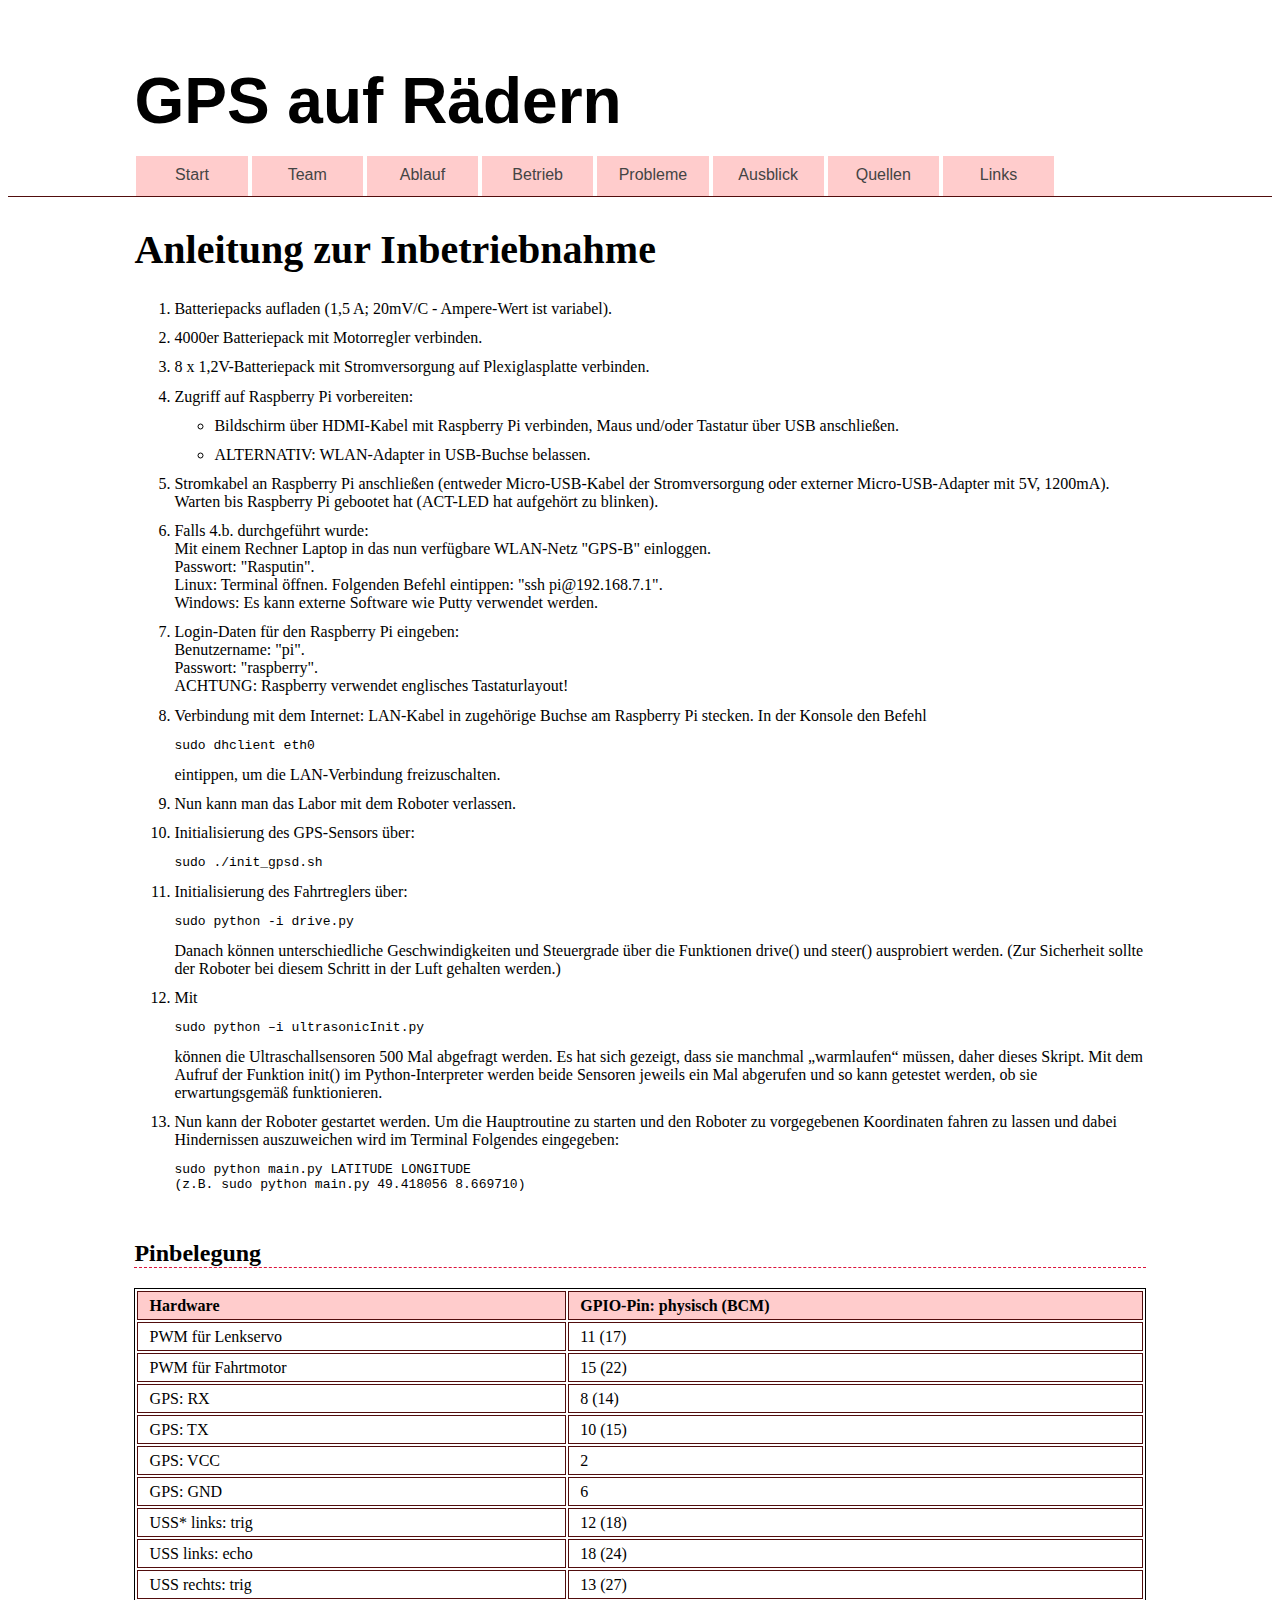
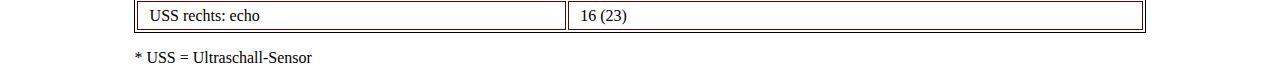
<file: anleitung.html>
<?xml version="1.0" encoding="UTF-8"?>
<!DOCTYPE html PUBLIC "-//W3C//DTD XHTML 1.0 Strict//EN" "http://www.w3.org/TR/xhtml1/DTD/xhtml1-strict.dtd">
<html xmlns="http://www.w3.org/1999/xhtml" xml:lang="en" lang="en">
    <head>
    	<meta charset="UTF-8">
        <title>GPS auf Rädern</title>
        <style type="text/css">
			@import url('style.css');
        </style>
        <!--[if lte IE 7]>
        <style type="text/css">
        	
        </style>
        <![endif]-->
    </head>
    <body>
	    <div class="container" id="header">
			<div id="head">GPS auf Rädern</div>
			<ul id="navigation">
				<li><a href="index.html">Start</a></li>
				<li><a href="team.html">Team</a></li>
				<li><a href="ablauf.html">Ablauf</a></li>
				<li><a href="anleitung.html">Betrieb</a></li>
				<li><a href="probleme.html">Probleme</a></li>
				<li><a href="ausblick.html">Ausblick</a></li>
				<li><a href="quellen.html">Quellen</a></li>
				<li><a href="links.html">Links</a></li>
			</ul>
		</div>
		<div style="clear: all; height: 2.9em; margin-top: -4px; width: 100%;"></div>
		<hr style="position: relative; top: -2px;" />
		<div class="container" id="body">
			<h1>Anleitung zur Inbetriebnahme</h1>
			<ol>
				<li>Batteriepacks aufladen (1,5 A; 20mV/C - Ampere-Wert ist variabel).</li>
				<li>4000er Batteriepack mit Motorregler verbinden.</li>
				<li>8 x 1,2V-Batteriepack mit Stromversorgung auf Plexiglasplatte verbinden.</li>
				<li>
					Zugriff auf Raspberry Pi vorbereiten:
					<ul>
						<li>Bildschirm über HDMI-Kabel mit Raspberry Pi verbinden, Maus und/oder Tastatur über USB anschließen.</li>
						<li>ALTERNATIV: WLAN-Adapter in USB-Buchse belassen.</li>
					</ul>
				</li>
				<li>Stromkabel an Raspberry Pi anschließen (entweder Micro-USB-Kabel der Stromversorgung oder externer Micro-USB-Adapter mit 5V, 1200mA). Warten bis Raspberry Pi gebootet hat (ACT-LED hat aufgehört zu blinken).</li>
				<li>
Falls 4.b. durchgeführt wurde:<br />
Mit einem Rechner Laptop in das nun verfügbare WLAN-Netz "GPS-B" einloggen. <br />
Passwort: "Rasputin". <br />
Linux: Terminal öffnen. Folgenden Befehl eintippen: "ssh pi@192.168.7.1". <br />
Windows: Es kann externe Software wie Putty verwendet werden.
				</li>
				<li>
Login-Daten für den Raspberry Pi eingeben:<br />
Benutzername: "pi". <br />
Passwort: "raspberry". <br />
ACHTUNG: Raspberry verwendet englisches Tastaturlayout!
				</li>
				<li>
Verbindung mit dem Internet: LAN-Kabel in zugehörige Buchse am Raspberry Pi stecken. In der Konsole den Befehl 
<pre>
sudo dhclient eth0
</pre>
eintippen, um die LAN-Verbindung freizuschalten.
				</li>
				<li>Nun kann man das Labor mit dem Roboter verlassen.</li>
				<li>Initialisierung des GPS-Sensors über: <pre>sudo ./init_gpsd.sh</pre></li>
				<li>
Initialisierung des Fahrtreglers über: 
<pre>
sudo python -i drive.py
</pre>
Danach können unterschiedliche Geschwindigkeiten und Steuergrade über die Funktionen drive() und steer() ausprobiert werden. (Zur Sicherheit sollte der Roboter bei diesem Schritt in der Luft gehalten werden.)
				</li>
				<li>
Mit
<pre>sudo python –i ultrasonicInit.py</pre>
können die Ultraschallsensoren 500 Mal abgefragt werden. Es hat sich gezeigt, dass sie manchmal „warmlaufen“ müssen, daher dieses Skript. Mit dem Aufruf der Funktion init() im Python-Interpreter werden beide Sensoren jeweils ein Mal abgerufen und so kann getestet werden, ob sie erwartungsgemäß funktionieren.
				</li>
				<li>
Nun kann der Roboter gestartet werden. Um die Hauptroutine zu starten und den Roboter zu vorgegebenen Koordinaten fahren zu lassen und dabei Hindernissen auszuweichen wird im Terminal Folgendes eingegeben: 
<pre>
sudo python main.py LATITUDE LONGITUDE 
(z.B. sudo python main.py 49.418056 8.669710)
</pre>
				</li>
			</ol>
			<h2>Pinbelegung</h2>
			<table>
				<tr>
					<th>Hardware</th>
					<th>GPIO-Pin: physisch (BCM)</th>
				</tr>
				<tr>
					<td>PWM für Lenkservo</td>
					<td>11 (17)</td>
				</tr>
				<tr>
					<td>PWM für Fahrtmotor</td>
					<td>15 (22)</td>
				</tr>
				<tr>
					<td>GPS: RX</td>
					<td>8 (14)</td>
				</tr>
				<tr>
					<td>GPS: TX</td>
					<td>10 (15)</td>
				</tr>
				<tr>
					<td>GPS: VCC</td>
					<td>2</td>
				</tr>
				<tr>
					<td>GPS: GND</td>
					<td>6</td>
				</tr>
				<tr>
					<td>USS* links: trig</td>
					<td>12 (18)</td>
				</tr>
				<tr>
					<td>USS links: echo</td>
					<td>18 (24)</td>
				</tr>
				<tr>
					<td>USS rechts: trig</td>
					<td>13 (27)</td>
				</tr>
				<tr>
					<td>USS rechts: echo</td>
					<td>16 (23)</td>
				</tr>
			</table>
			<p>* USS = Ultraschall-Sensor</p>
		</div>
    </body>
</html>
</file>
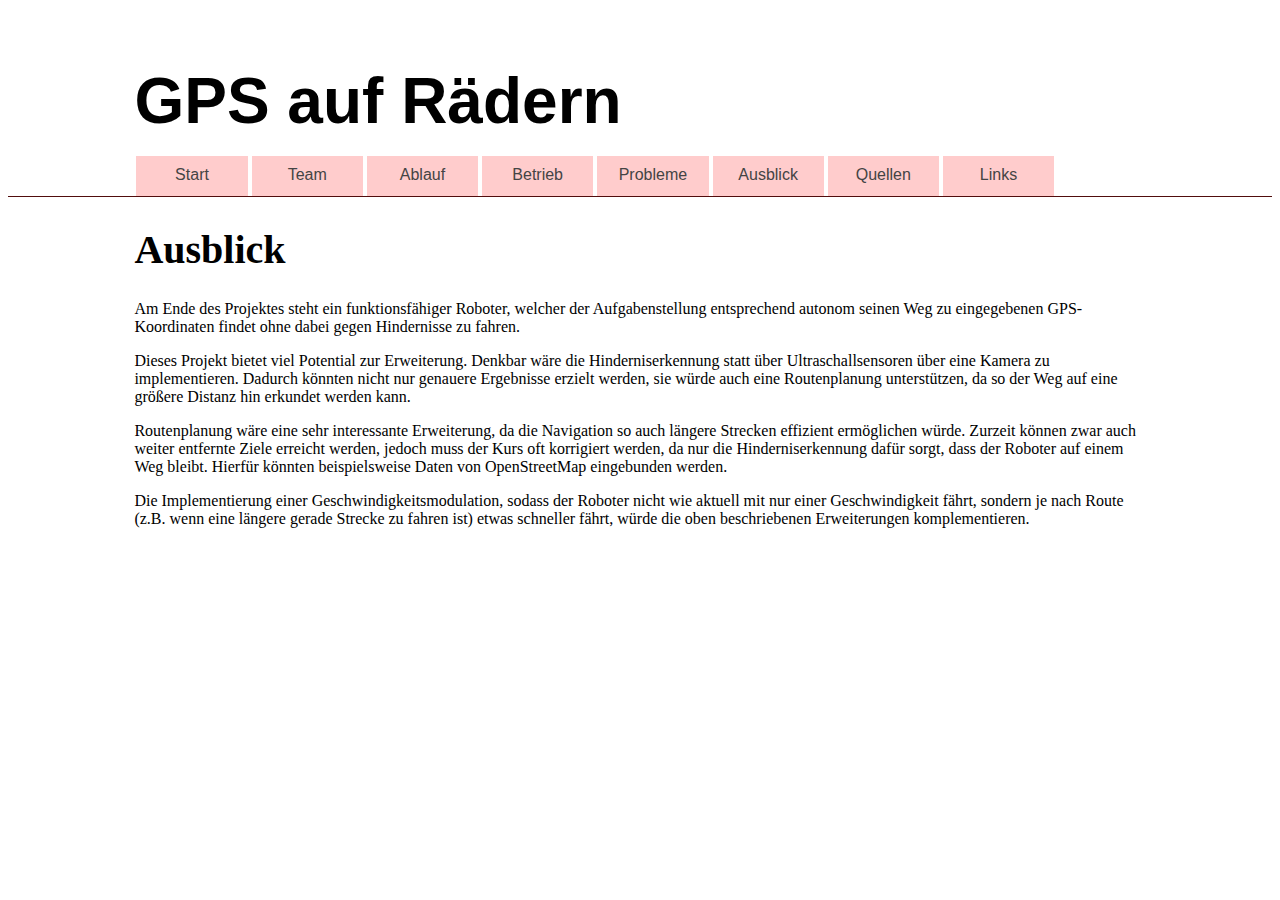
<file: ausblick.html>
<?xml version="1.0" encoding="UTF-8"?>
<!DOCTYPE html PUBLIC "-//W3C//DTD XHTML 1.0 Strict//EN" "http://www.w3.org/TR/xhtml1/DTD/xhtml1-strict.dtd">
<html xmlns="http://www.w3.org/1999/xhtml" xml:lang="en" lang="en">
    <head>
    	<meta charset="UTF-8">
        <title>GPS auf Rädern</title>
        <style type="text/css">
			@import url('style.css');
        </style>
        <!--[if lte IE 7]>
        <style type="text/css">
        	
        </style>
        <![endif]-->
    </head>
    <body>
	    <div class="container" id="header">
			<div id="head">GPS auf Rädern</div>
			<ul id="navigation">
				<li><a href="index.html">Start</a></li>
				<li><a href="team.html">Team</a></li>
				<li><a href="ablauf.html">Ablauf</a></li>
				<li><a href="anleitung.html">Betrieb</a></li>
				<li><a href="probleme.html">Probleme</a></li>
				<li><a href="ausblick.html">Ausblick</a></li>
				<li><a href="quellen.html">Quellen</a></li>
				<li><a href="links.html">Links</a></li>
			</ul>
		</div>
		<div style="clear: all; height: 2.9em; margin-top: -4px; width: 100%;"></div>
		<hr style="position: relative; top: -2px;" />
		<div class="container" id="body">
			<h1>Ausblick</h1>
			<p>
Am Ende des Projektes steht ein funktionsfähiger Roboter, welcher der Aufgabenstellung entsprechend autonom seinen Weg zu eingegebenen GPS-Koordinaten findet ohne dabei gegen Hindernisse zu fahren.
			</p>
			<p>
Dieses Projekt bietet viel Potential zur Erweiterung. Denkbar wäre die Hinderniserkennung statt über Ultraschallsensoren über eine Kamera zu implementieren. Dadurch könnten nicht nur genauere Ergebnisse erzielt werden, sie würde auch eine Routenplanung unterstützen, da so der Weg auf eine größere Distanz hin erkundet werden kann.
			</p>
			<p>
Routenplanung wäre eine sehr interessante Erweiterung, da die Navigation so auch längere Strecken effizient ermöglichen würde. Zurzeit können zwar auch weiter entfernte Ziele erreicht werden, jedoch muss der Kurs oft korrigiert werden, da nur die Hinderniserkennung dafür sorgt, dass der Roboter auf einem Weg bleibt. Hierfür könnten beispielsweise Daten von OpenStreetMap eingebunden werden.
			</p>
			<p>
Die Implementierung einer Geschwindigkeitsmodulation, sodass der Roboter nicht wie aktuell mit nur einer Geschwindigkeit fährt, sondern je nach Route (z.B. wenn eine längere gerade Strecke zu fahren ist) etwas schneller fährt, würde die oben beschriebenen Erweiterungen komplementieren.
			</p>
		</div>
    </body>
</html>
</file>
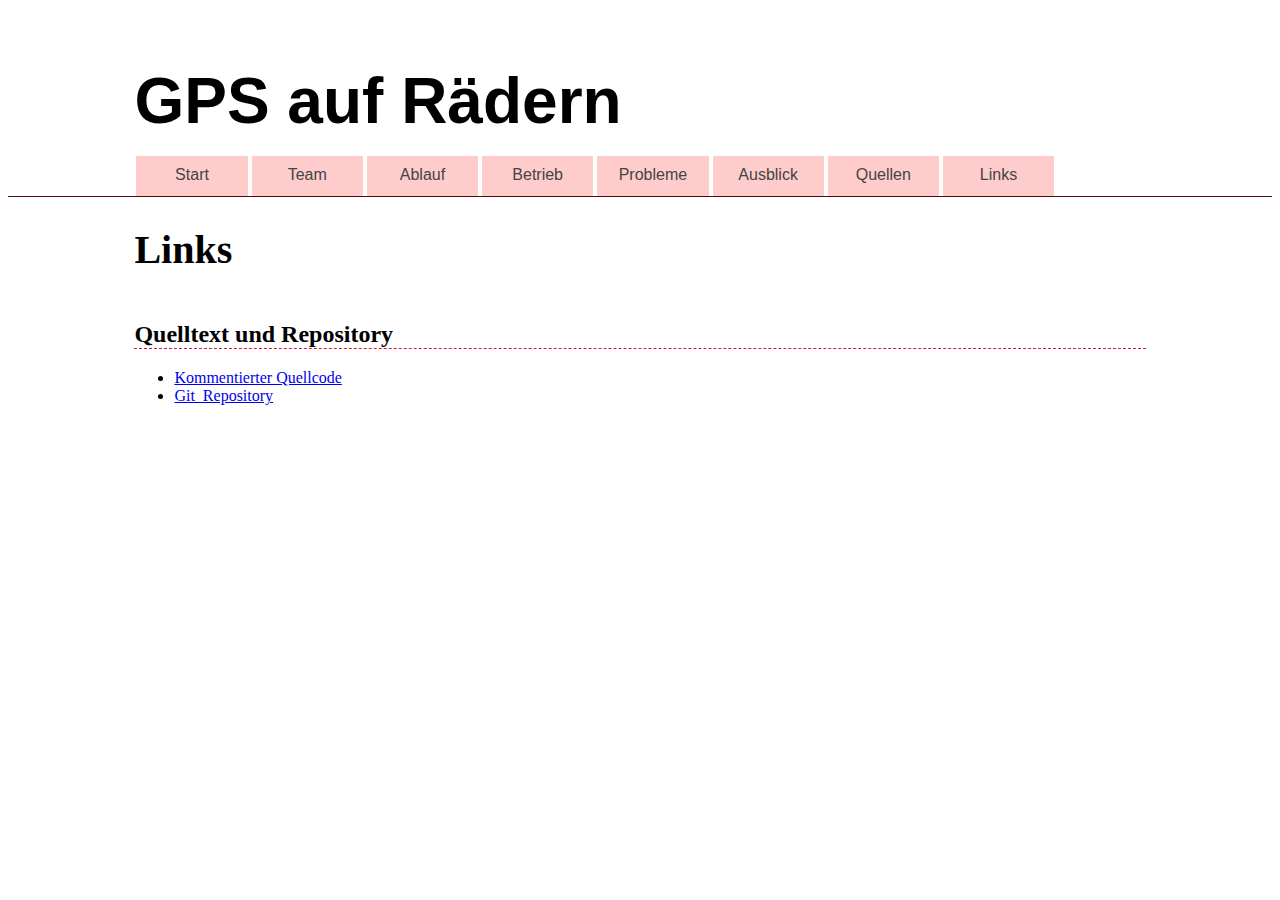
<file: links.html>
<?xml version="1.0" encoding="UTF-8"?>
<!DOCTYPE html PUBLIC "-//W3C//DTD XHTML 1.0 Strict//EN" "http://www.w3.org/TR/xhtml1/DTD/xhtml1-strict.dtd">
<html xmlns="http://www.w3.org/1999/xhtml" xml:lang="en" lang="en">
    <head>
    	<meta charset="UTF-8">
        <title>GPS auf Rädern</title>
        <style type="text/css">
			@import url('style.css');
        </style>
        <!--[if lte IE 7]>
        <style type="text/css">
        	
        </style>
        <![endif]-->
    </head>
    <body>
	    <div class="container" id="header">
			<div id="head">GPS auf Rädern</div>
			<ul id="navigation">
				<li><a href="index.html">Start</a></li>
				<li><a href="team.html">Team</a></li>
				<li><a href="ablauf.html">Ablauf</a></li>
				<li><a href="anleitung.html">Betrieb</a></li>
				<li><a href="probleme.html">Probleme</a></li>
				<li><a href="ausblick.html">Ausblick</a></li>
				<li><a href="quellen.html">Quellen</a></li>
				<li><a href="links.html">Links</a></li>
			</ul>
		</div>
		<div style="clear: all; height: 2.9em; margin-top: -4px; width: 100%;"></div>
		<hr style="position: relative; top: -2px;" />
		<div class="container" id="body">
			<h1>Links</h1>
			<p>
					<h2>Quelltext und Repository</h2>
				<ul>
					<li><a href="GPS-auf-Raedern-Gruppe-B-Quellcode.zip">Kommentierter Quellcode</a></li>
					<li><a href="https://github.com/Xjs/robotik">Git_Repository</a></li>
					
				</ul>	
			
		</div>
    </body>
</html>
</file>
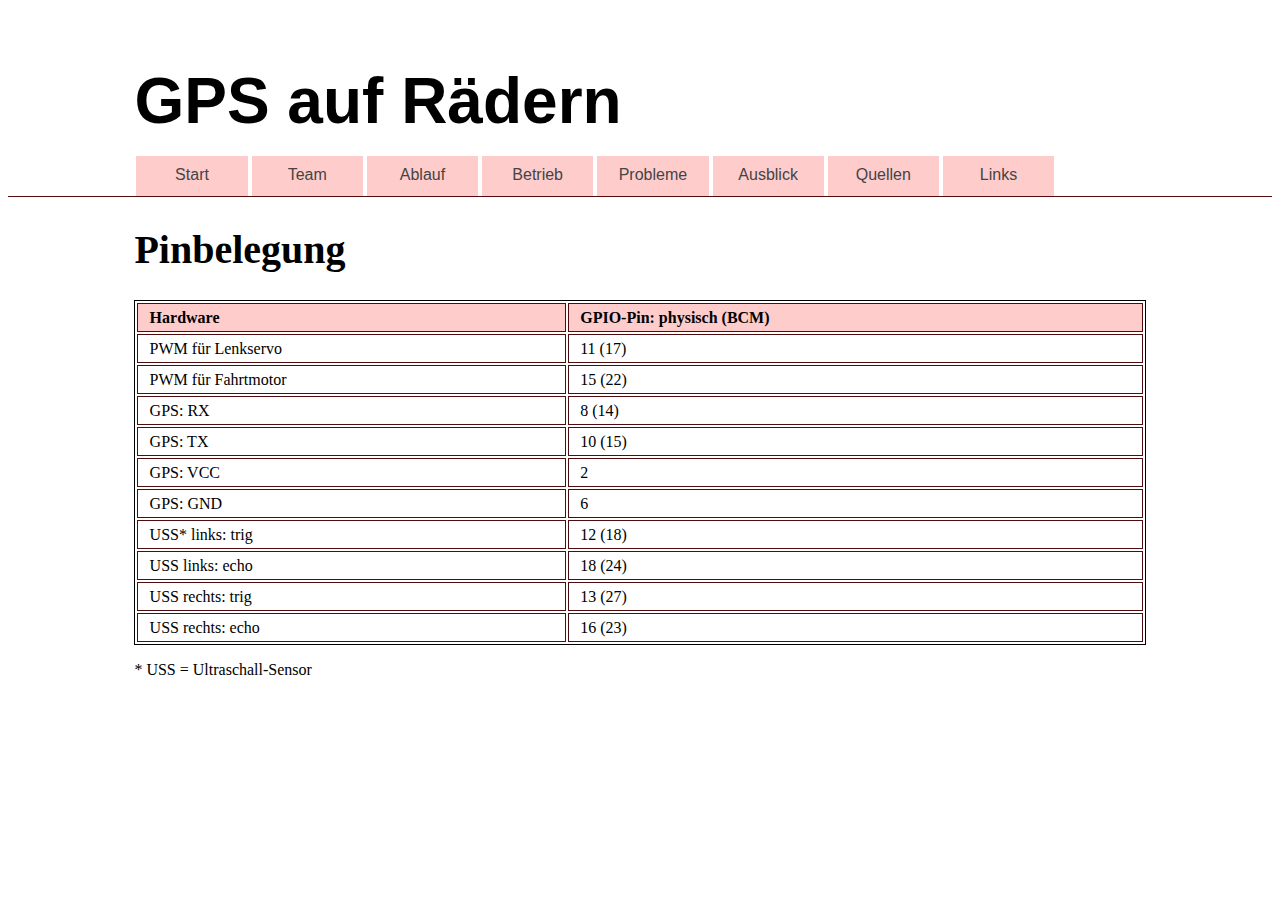
<file: pinout.html>
<?xml version="1.0" encoding="UTF-8"?>
<!DOCTYPE html PUBLIC "-//W3C//DTD XHTML 1.0 Strict//EN" "http://www.w3.org/TR/xhtml1/DTD/xhtml1-strict.dtd">
<html xmlns="http://www.w3.org/1999/xhtml" xml:lang="en" lang="en">
    <head>
    	<meta charset="UTF-8">
        <title>GPS auf Rädern</title>
        <style type="text/css">
			@import url('style.css');
        </style>
        <!--[if lte IE 7]>
        <style type="text/css">
        	
        </style>
        <![endif]-->
    </head>
    <body>
	    <div class="container" id="header">
			<div id="head">GPS auf Rädern</div>
			<ul id="navigation">
				<li><a href="index.html">Start</a></li>
				<li><a href="team.html">Team</a></li>
				<li><a href="ablauf.html">Ablauf</a></li>
				<li><a href="anleitung.html">Betrieb</a></li>
				<li><a href="probleme.html">Probleme</a></li>
				<li><a href="ausblick.html">Ausblick</a></li>
				<li><a href="quellen.html">Quellen</a></li>
				<li><a href="links.html">Links</a></li>
			</ul>
		</div>
		<div style="clear: all; height: 2.9em; margin-top: -4px; width: 100%;"></div>
		<hr style="position: relative; top: -2px;" />
		<div class="container" id="body">
			<h1>Pinbelegung</h1>
			<table>
				<tr>
					<th>Hardware</th>
					<th>GPIO-Pin: physisch (BCM)</th>
				</tr>
				<tr>
					<td>PWM für Lenkservo</td>
					<td>11 (17)</td>
				</tr>
				<tr>
					<td>PWM für Fahrtmotor</td>
					<td>15 (22)</td>
				</tr>
				<tr>
					<td>GPS: RX</td>
					<td>8 (14)</td>
				</tr>
				<tr>
					<td>GPS: TX</td>
					<td>10 (15)</td>
				</tr>
				<tr>
					<td>GPS: VCC</td>
					<td>2</td>
				</tr>
				<tr>
					<td>GPS: GND</td>
					<td>6</td>
				</tr>
				<tr>
					<td>USS* links: trig</td>
					<td>12 (18)</td>
				</tr>
				<tr>
					<td>USS links: echo</td>
					<td>18 (24)</td>
				</tr>
				<tr>
					<td>USS rechts: trig</td>
					<td>13 (27)</td>
				</tr>
				<tr>
					<td>USS rechts: echo</td>
					<td>16 (23)</td>
				</tr>
			</table>
			<p>* USS = Ultraschall-Sensor</p>
		</div>
    </body>
</html>
</file>
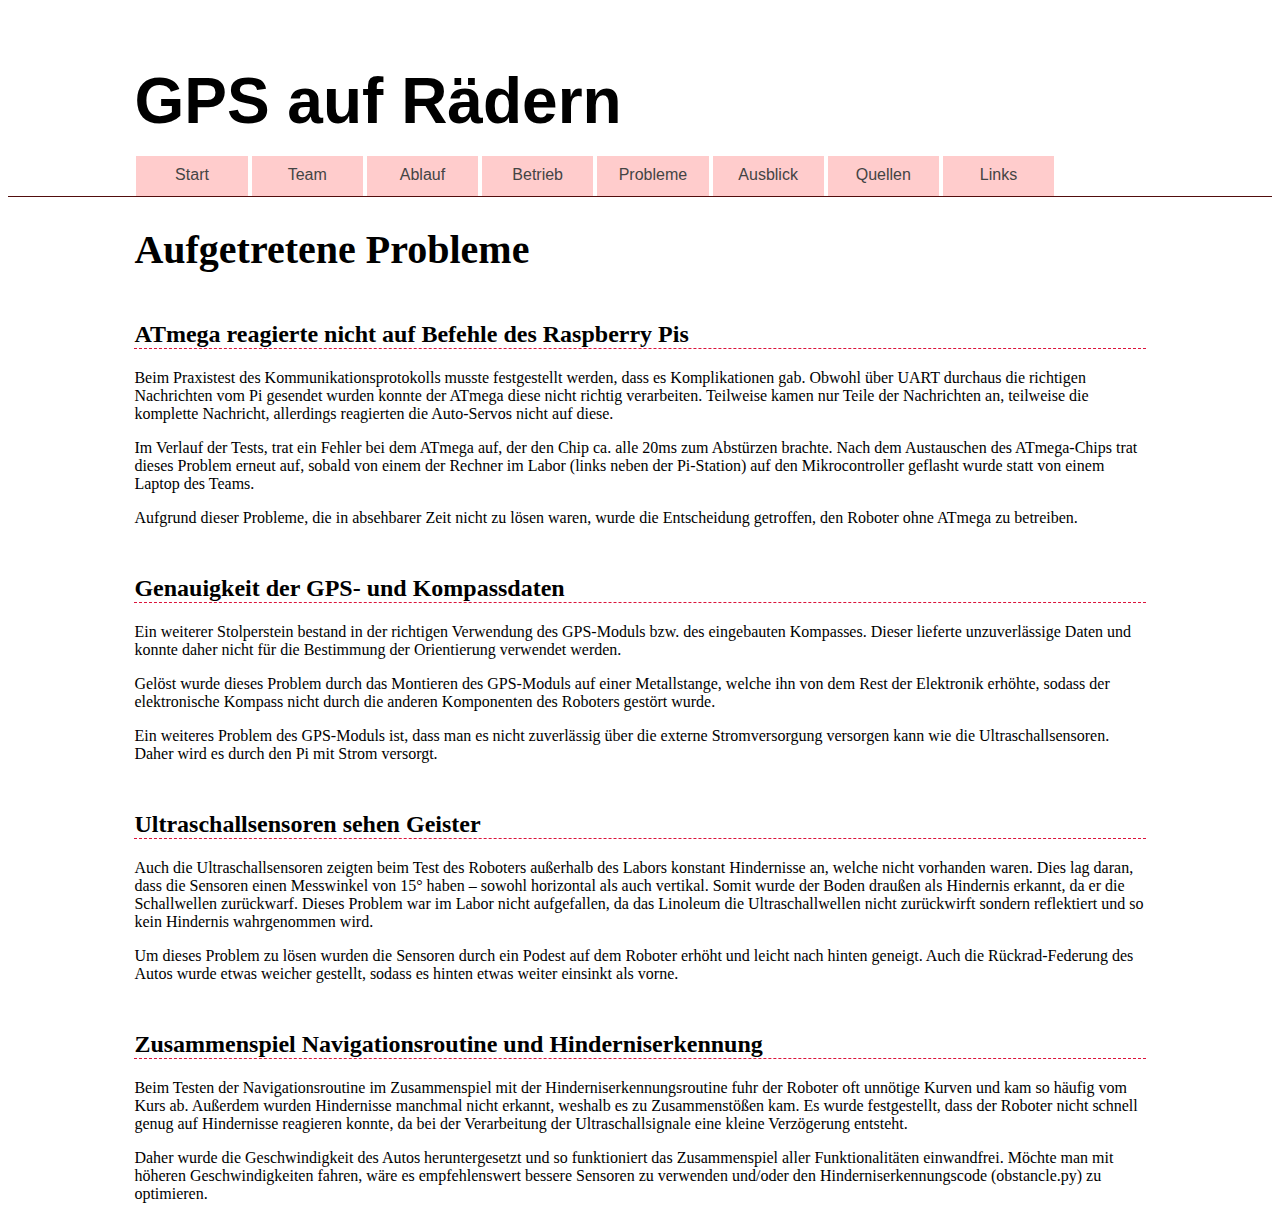
<file: probleme.html>
<?xml version="1.0" encoding="UTF-8"?>
<!DOCTYPE html PUBLIC "-//W3C//DTD XHTML 1.0 Strict//EN" "http://www.w3.org/TR/xhtml1/DTD/xhtml1-strict.dtd">
<html xmlns="http://www.w3.org/1999/xhtml" xml:lang="en" lang="en">
    <head>
    	<meta charset="UTF-8">
        <title>GPS auf Rädern</title>
        <style type="text/css">
			@import url('style.css');
        </style>
        <!--[if lte IE 7]>
        <style type="text/css">
        	
        </style>
        <![endif]-->
    </head>
    <body>
	    <div class="container" id="header">
			<div id="head">GPS auf Rädern</div>
			<ul id="navigation">
				<li><a href="index.html">Start</a></li>
				<li><a href="team.html">Team</a></li>
				<li><a href="ablauf.html">Ablauf</a></li>
				<li><a href="anleitung.html">Betrieb</a></li>
				<li><a href="probleme.html">Probleme</a></li>
				<li><a href="ausblick.html">Ausblick</a></li>
				<li><a href="quellen.html">Quellen</a></li>
				<li><a href="links.html">Links</a></li>
			</ul>
		</div>
		<div style="clear: all; height: 2.9em; margin-top: -4px; width: 100%;"></div>
		<hr style="position: relative; top: -2px;" />
		<div class="container" id="body">
			<h1>Aufgetretene Probleme</h1>
			<h2>ATmega reagierte nicht auf Befehle des Raspberry Pis</h2>
			<p>
Beim Praxistest des Kommunikationsprotokolls musste festgestellt werden, dass es Komplikationen gab. Obwohl über UART durchaus die richtigen Nachrichten vom Pi gesendet wurden konnte der ATmega diese nicht richtig verarbeiten. Teilweise kamen nur Teile der Nachrichten an, teilweise die komplette Nachricht, allerdings reagierten die Auto-Servos nicht auf diese.
			</p>
			<p>
Im Verlauf der Tests, trat ein Fehler bei dem ATmega auf, der den Chip ca. alle 20ms zum Abstürzen brachte. Nach dem Austauschen des ATmega-Chips trat dieses Problem erneut auf, sobald von einem der Rechner im Labor (links neben der Pi-Station) auf den Mikrocontroller geflasht wurde statt von einem Laptop des Teams.
			</p>
			<p>
Aufgrund dieser Probleme, die in absehbarer Zeit nicht zu lösen waren, wurde die Entscheidung getroffen, den Roboter ohne ATmega zu betreiben.
			</p>
			<h2>Genauigkeit der GPS- und Kompassdaten</h2>
			<p>
Ein weiterer Stolperstein bestand in der richtigen Verwendung des GPS-Moduls bzw. des eingebauten Kompasses. Dieser lieferte unzuverlässige Daten und konnte daher nicht für die Bestimmung der Orientierung verwendet werden.
			</p>
			<p>
Gelöst wurde dieses Problem durch das Montieren des GPS-Moduls auf einer Metallstange, welche ihn von dem Rest der Elektronik erhöhte, sodass der elektronische Kompass nicht durch die anderen Komponenten des Roboters gestört wurde.
			</p>
			<p>
Ein weiteres Problem des GPS-Moduls ist, dass man es nicht zuverlässig über die externe Stromversorgung versorgen kann wie die Ultraschallsensoren. Daher wird es durch den Pi mit Strom versorgt.
			</p>
			<h2>Ultraschallsensoren sehen Geister</h2>
			<p>
Auch die Ultraschallsensoren zeigten beim Test des Roboters außerhalb des Labors konstant Hindernisse an, welche nicht vorhanden waren. Dies lag daran, dass die Sensoren einen Messwinkel von 15° haben – sowohl horizontal als auch vertikal. Somit wurde der Boden draußen als Hindernis erkannt, da er die Schallwellen zurückwarf. Dieses Problem war im Labor nicht aufgefallen, da das Linoleum die Ultraschallwellen nicht zurückwirft sondern reflektiert und so kein Hindernis wahrgenommen wird.
			</p>
			<p>
Um dieses Problem zu lösen wurden die Sensoren durch ein Podest auf dem Roboter erhöht und leicht nach hinten geneigt. Auch die Rückrad-Federung des Autos wurde etwas weicher gestellt, sodass es hinten etwas weiter einsinkt als vorne.
			</p>
			<h2>Zusammenspiel Navigationsroutine und Hinderniserkennung</h2>
			<p>
Beim Testen der Navigationsroutine im Zusammenspiel mit der Hinderniserkennungsroutine fuhr der Roboter oft unnötige Kurven und kam so häufig vom Kurs ab. Außerdem wurden Hindernisse manchmal nicht erkannt, weshalb es zu Zusammenstößen kam. Es wurde festgestellt, dass der Roboter nicht schnell genug auf Hindernisse reagieren konnte, da bei der Verarbeitung der Ultraschallsignale eine kleine Verzögerung entsteht.
			</p>
			<p>
Daher wurde die Geschwindigkeit des Autos heruntergesetzt und so funktioniert das Zusammenspiel aller Funktionalitäten einwandfrei.
Möchte man mit höheren Geschwindigkeiten fahren, wäre es empfehlenswert bessere Sensoren zu verwenden und/oder den Hinderniserkennungscode (obstancle.py) zu optimieren. 
			</p>
		</div>
    </body>
</html>
</file>
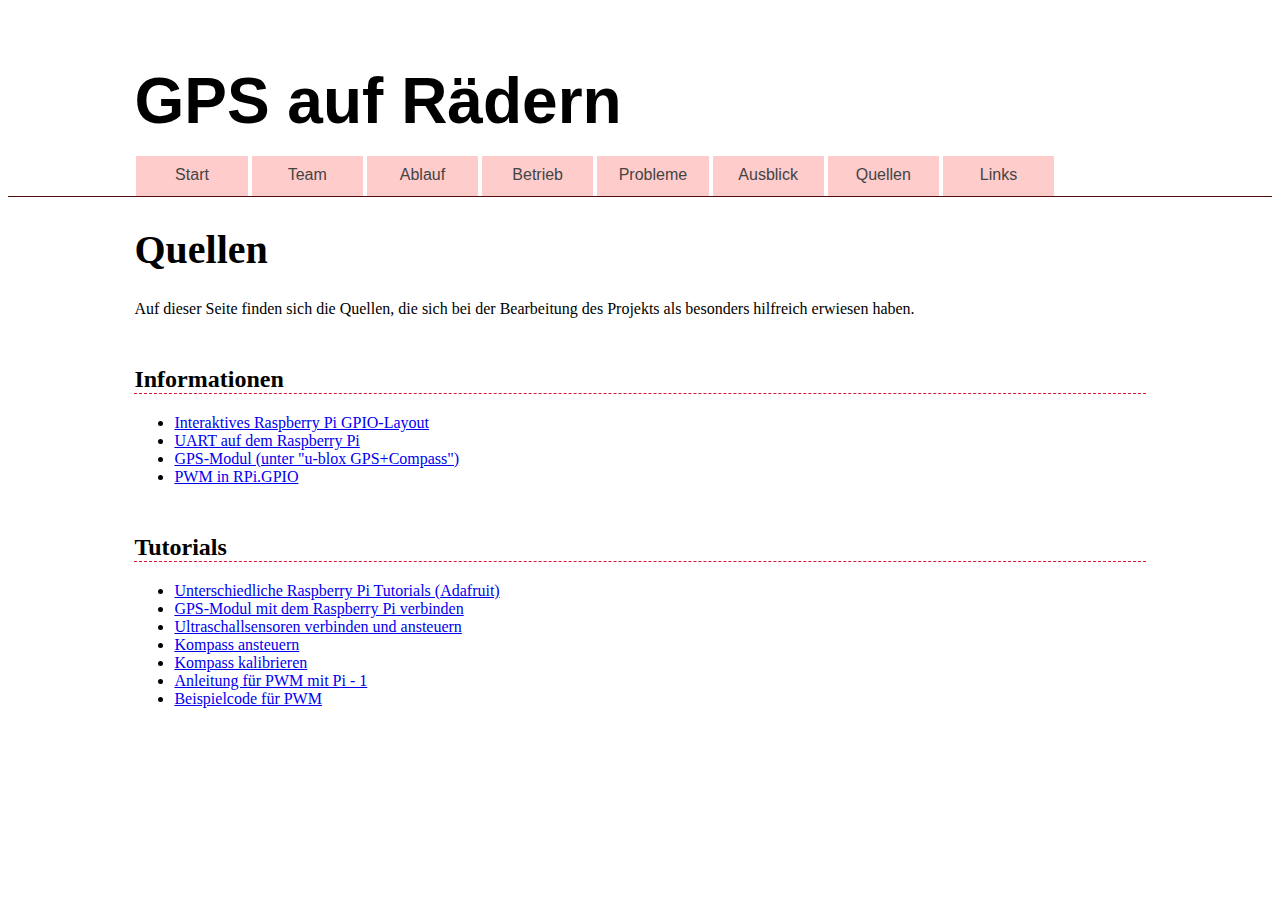
<file: quellen.html>
<?xml version="1.0" encoding="UTF-8"?>
<!DOCTYPE html PUBLIC "-//W3C//DTD XHTML 1.0 Strict//EN" "http://www.w3.org/TR/xhtml1/DTD/xhtml1-strict.dtd">
<html xmlns="http://www.w3.org/1999/xhtml" xml:lang="en" lang="en">
    <head>
    	<meta charset="UTF-8">
        <title>GPS auf Rädern</title>
        <style type="text/css">
			@import url('style.css');
        </style>
        <!--[if lte IE 7]>
        <style type="text/css">
        	
        </style>
        <![endif]-->
    </head>
    <body>
	    <div class="container" id="header">
			<div id="head">GPS auf Rädern</div>
			<ul id="navigation">
				<li><a href="index.html">Start</a></li>
				<li><a href="team.html">Team</a></li>
				<li><a href="ablauf.html">Ablauf</a></li>
				<li><a href="anleitung.html">Betrieb</a></li>
				<li><a href="probleme.html">Probleme</a></li>
				<li><a href="ausblick.html">Ausblick</a></li>
				<li><a href="quellen.html">Quellen</a></li>
				<li><a href="links.html">Links</a></li>
			</ul>
		</div>
		<div style="clear: all; height: 2.9em; margin-top: -4px; width: 100%;"></div>
		<hr style="position: relative; top: -2px;" />
		<div class="container" id="body">
			<h1>Quellen</h1>
			<p>
				Auf dieser Seite finden sich die Quellen, die sich bei der Bearbeitung des Projekts
				als besonders hilfreich erwiesen haben.
			</p>
			<h2>Informationen</h2>
			<p>
				<ul>
				
					<li><a href="http://pi.gadgetoid.com/pinout">Interaktives Raspberry Pi GPIO-Layout</a></li>
					<li><a href="http://elinux.org/RPi_Serial_Connection">UART auf dem Raspberry Pi</a></li>
					<li><a href="http://3drobotics.com/learn/?_ga=1.130065103.1303683524.1422536408">GPS-Modul (unter "u-blox GPS+Compass")</a></li>
					<li><a href="http://sourceforge.net/p/raspberry-gpio-python/wiki/PWM/">PWM in RPi.GPIO</a></li>
				
				</ul>
			</p>
			<h2>Tutorials</h2>
			<p>
				<ul>
					<li><a href="https://learn.adafruit.com/category/learn-raspberry-pi">Unterschiedliche Raspberry Pi Tutorials (Adafruit)</a></li>
					<li><a href="http://diydrones.com/profiles/blogs/how-to-connect-3dr-gps-ublox-to-raspberry-pi">GPS-Modul mit dem Raspberry Pi verbinden</a></li>
					<li><a href="http://www.tutorials-raspberrypi.de/gpio/entfernung-messen-mit-ultraschallsensor-hc-sr04/">Ultraschallsensoren verbinden und ansteuern</a></li>
					<li><a href="http://blog.bitify.co.uk/2013/11/interfacing-raspberry-pi-and-mpu-6050.html">Kompass ansteuern</a></li>
					<li><a href="http://blog.bitify.co.uk/2013/11/connecting-and-calibrating-hmc5883l.html">Kompass kalibrieren</a></li>
					<li><a href="http://raspi.tv/2013/rpi-gpio-0-5-2a-now-has-software-pwm-how-to-use-it">Anleitung für PWM mit Pi - 1</a></li>
					<li><a href="http://www.rpiblog.com/2012/11/pwm-on-raspberry-pi.html">Beispielcode für PWM</a></li>
				</ul>
			</p>
		</div>
    </body>
</html>
</file>
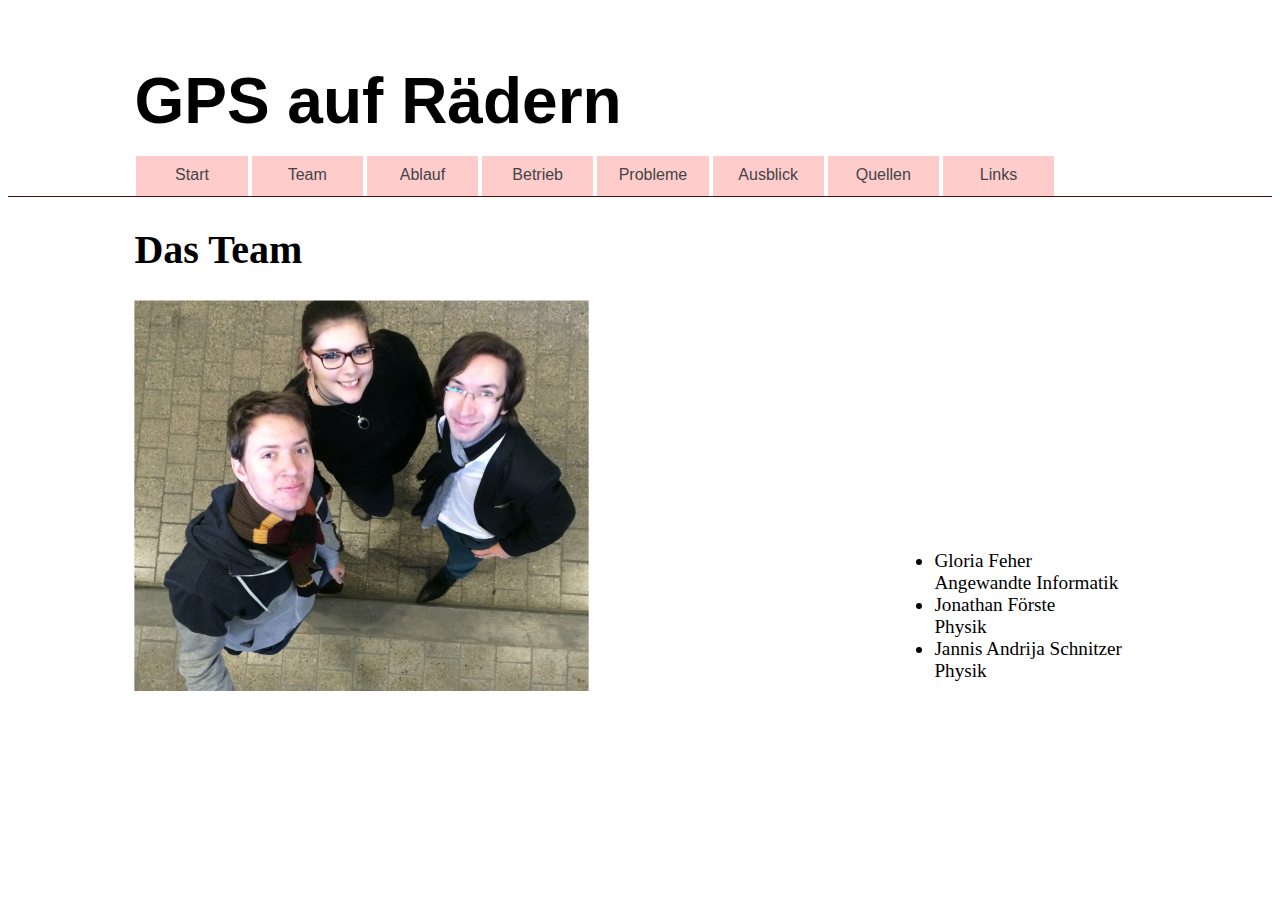
<file: team.html>
<?xml version="1.0" encoding="UTF-8"?>
<!DOCTYPE html PUBLIC "-//W3C//DTD XHTML 1.0 Strict//EN" "http://www.w3.org/TR/xhtml1/DTD/xhtml1-strict.dtd">
<html xmlns="http://www.w3.org/1999/xhtml" xml:lang="en" lang="en">
    <head>
    	<meta charset="UTF-8">
        <title>GPS auf Rädern</title>
        <style type="text/css">
			@import url('style.css');
        </style>
        <!--[if lte IE 7]>
        <style type="text/css">
        	
        </style>
        <![endif]-->
    </head>
    <body>
	    <div class="container" id="header">
			<div id="head">GPS auf Rädern</div>
			<ul id="navigation">
				<li><a href="index.html">Start</a></li>
				<li><a href="team.html">Team</a></li>
				<li><a href="ablauf.html">Ablauf</a></li>
				<li><a href="anleitung.html">Betrieb</a></li>
				<li><a href="probleme.html">Probleme</a></li>
				<li><a href="ausblick.html">Ausblick</a></li>
				<li><a href="quellen.html">Quellen</a></li>
				<li><a href="links.html">Links</a></li>
			</ul>
		</div>
		<div style="clear: all; height: 2.9em; margin-top: -4px; width: 100%;"></div>
		<hr style="position: relative; top: -2px;" />
		<div class="container" id="body">
			<h1>Das Team</h1>
			<img src="pictures/team.png" style="width: 45%; float: left;" alt="Das Team: Gloria, Jonathan, Jannis" />
			<ul id="team">
				<li>
					Gloria Feher &nbsp;&nbsp;&nbsp;&nbsp;&nbsp;&nbsp;&nbsp;&nbsp;&nbsp;&nbsp;&nbsp;&nbsp;&nbsp;&nbsp;&nbsp;&nbsp;&nbsp;&nbsp;&nbsp;&nbsp;
					<span>Angewandte Informatik</span>
				</li>
				<li>
					Jonathan Förste &nbsp;&nbsp;&nbsp;&nbsp;&nbsp;&nbsp;&nbsp;&nbsp;&nbsp;&nbsp;&nbsp;&nbsp;&nbsp;&nbsp;&nbsp;
					<span>Physik</span>
				</li>
				<li>
					Jannis Andrija Schnitzer &nbsp;&nbsp;
					<span>Physik</span>
				</li>
			</ul>
		</div>
    </body>
</html>
</file>
